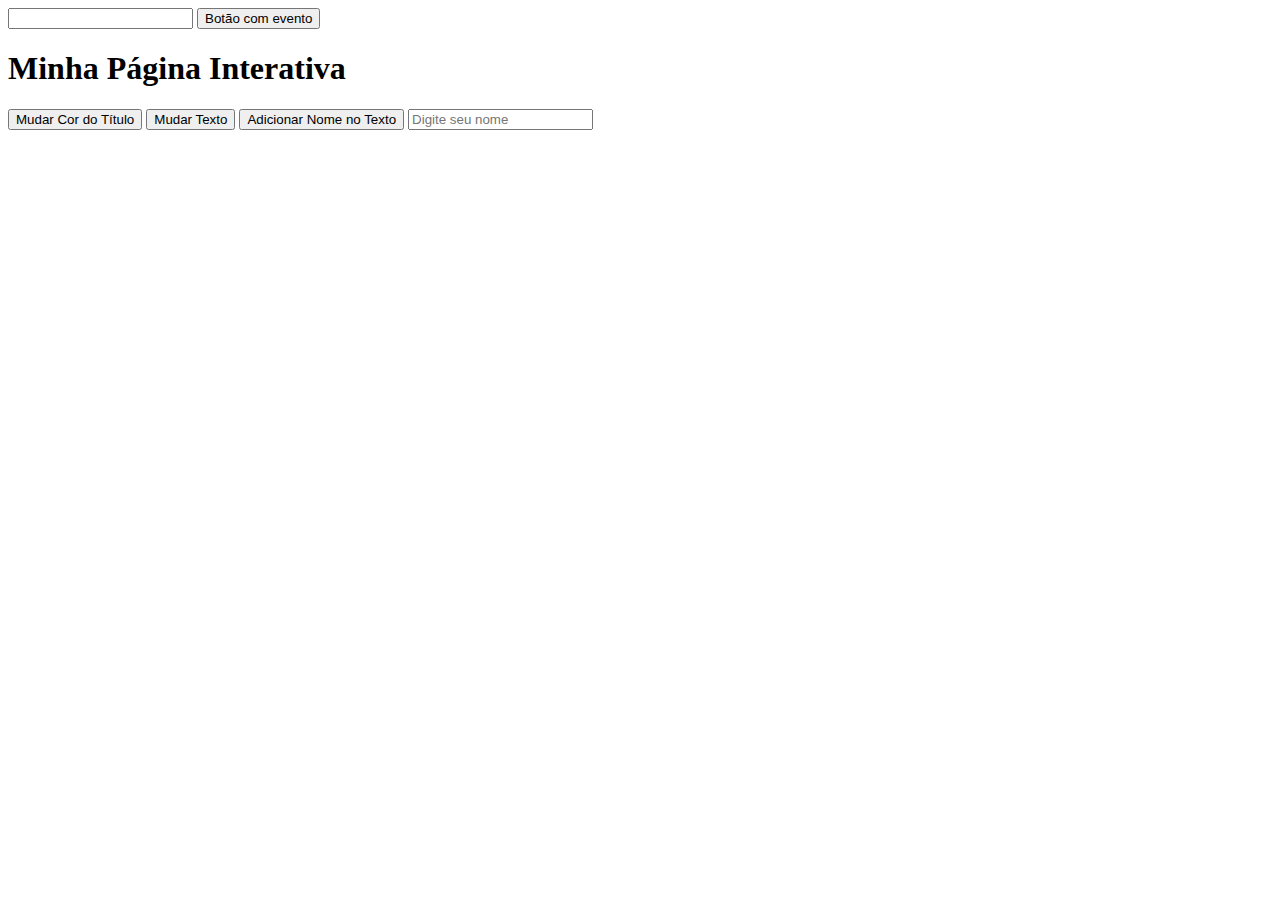
<file: aulas/eventos/index.html>
<!DOCTYPE html>
<html lang="en">
<head>
	<meta charset="UTF-8">
	<meta name="viewport" content="width=device-width, initial-scale=1.0">
	<title>Document</title>
</head>
<body>
	<input id="campo-texto" type="text" value="">
	<button id="botao-principal" onclick="alertaDeFoco()">Botão com evento</button>
	
	<h1 id="titulo">Minha Página Interativa</h1>
    <button id="btn-cor">Mudar Cor do Título</button>
    <button id="btn-texto">Mudar Texto</button>
	<button id="btn-add-nome">Adicionar Nome no Texto</button>
    <input type="text" id="campo-nome" placeholder="Digite seu nome">
    <div id="area-mensagem"></div>

	<script src="eventos.js"></script>
	<!-- <script src="main.js"></script> -->
</body>
</html>
</file>
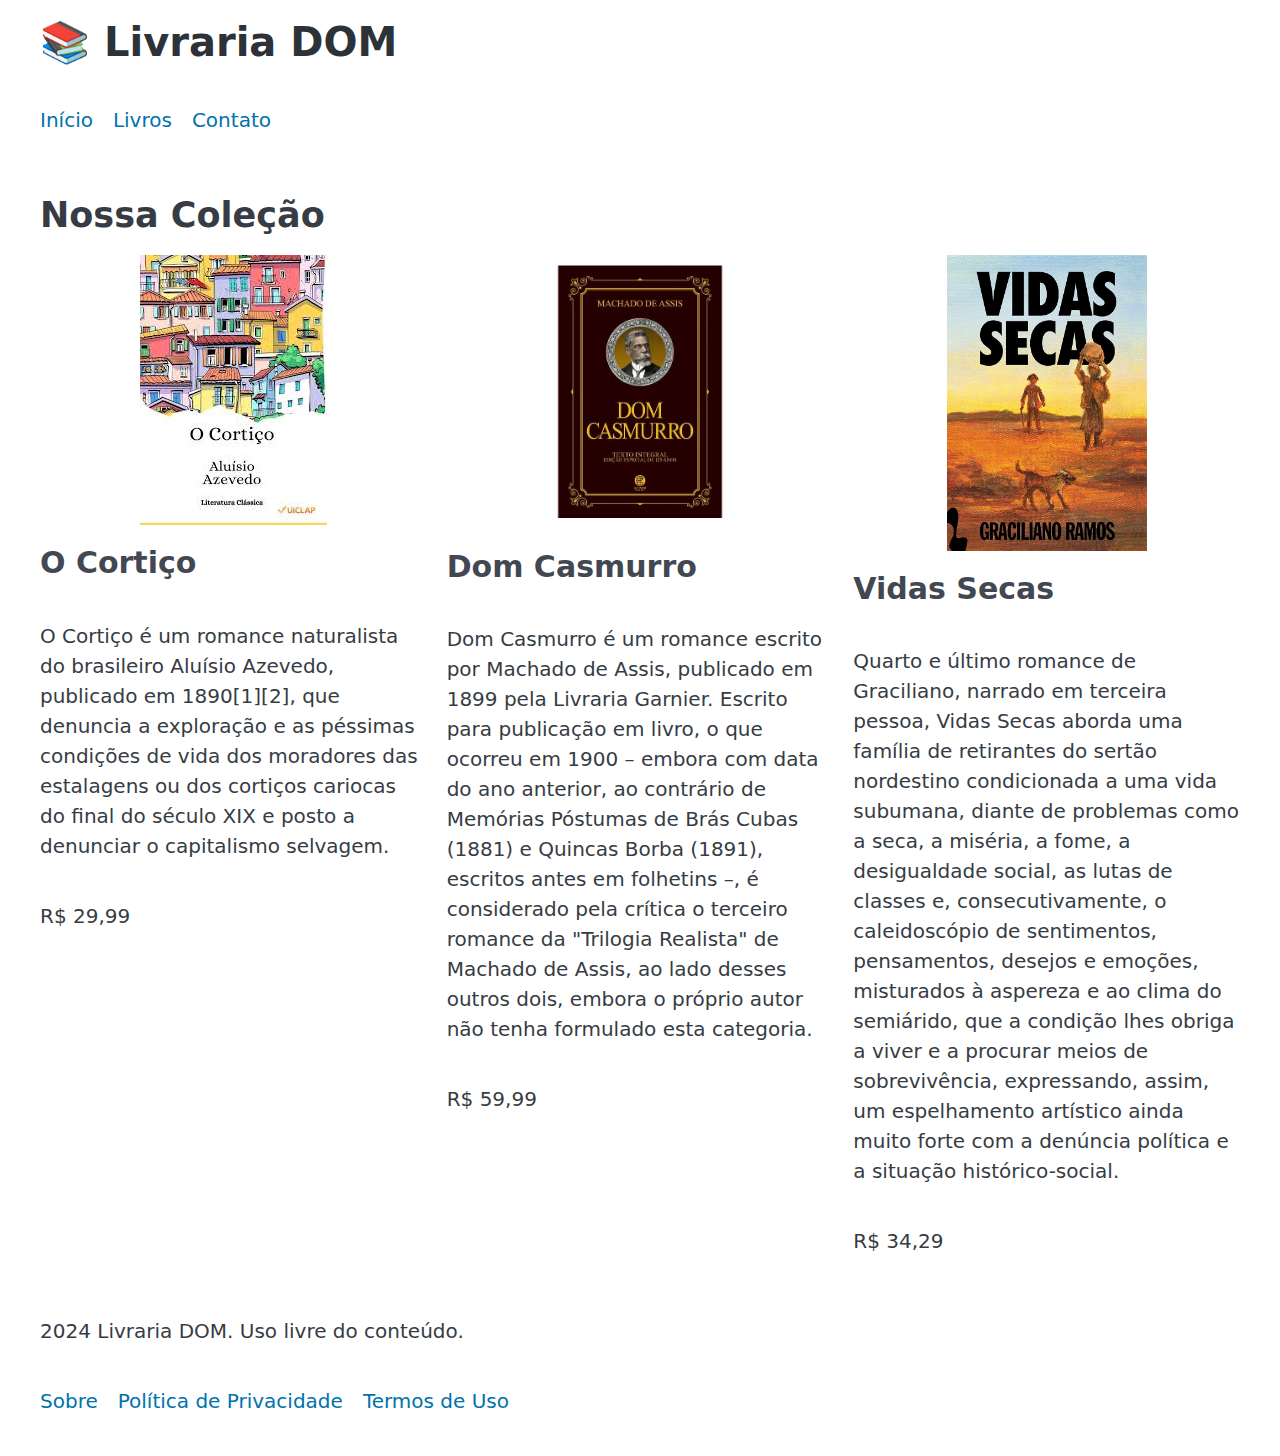
<file: exercicios-aluno/DOM/index.html>
<!DOCTYPE html>
<html lang="pt-BR">
    <head>
        <meta charset="UTF-8" />
        <meta name="viewport" content="width=device-width, initial-scale=1.0" />
        <title>Livraria DOM - Exercício</title>
        <link rel="stylesheet" href="css/pico/pico.min.css" />
        <link rel="stylesheet" href="css/style.css" />
    </head>
    <body>
        <header class="header container">
            <h1 id="titulo-site">📚 Livraria DOM</h1>
            <nav>
                <ul class="nav-list">
                    <li><a href="#home">Início</a></li>
                    <li><a href="#livros">Livros</a></li>
                    <li><a href="#contato">Contato</a></li>
                </ul>
            </nav>
        </header>

        <main class="main-content container">
            <!-- Seção de Livros -->
            <section id="secao-livros" class="livros">
                <h2>Nossa Coleção</h2>
                <div id="container-livros" class="cards-container grid">
                    <div id="o-cortico" class="card-livro">
                        <img
                            class="capa-livro"
                            src="images/capas/o-cortico.jpeg"
                        />
                        <h3 class="titulo-livro">O Cortiço</h3>
                        <p class="descricao-livro">
                            O Cortiço é um romance naturalista do brasileiro
                            Aluísio Azevedo, publicado em 1890[1][2], que
                            denuncia a exploração e as péssimas condições de
                            vida dos moradores das estalagens ou dos cortiços
                            cariocas do final do século XIX e posto a denunciar
                            o capitalismo selvagem.
                        </p>
                        <span class="preco-livro">R$ 29,99</span>
                    </div>

                    <div id="dom-casmurro" class="card-livro">
                        <img
                            class="capa-livro"
                            src="images/capas/dom-casmurro.webp"
                        />
                        <h3 class="titulo-livro">Dom Casmurro</h3>
                        <p class="descricao-livro">
                            Dom Casmurro é um romance escrito por Machado de
                            Assis, publicado em 1899 pela Livraria Garnier.
                            Escrito para publicação em livro, o que ocorreu em
                            1900 – embora com data do ano anterior, ao contrário
                            de Memórias Póstumas de Brás Cubas (1881) e Quincas
                            Borba (1891), escritos antes em folhetins –, é
                            considerado pela crítica o terceiro romance da
                            "Trilogia Realista" de Machado de Assis, ao lado
                            desses outros dois, embora o próprio autor não tenha
                            formulado esta categoria.
                        </p>
                        <span class="preco-livro">R$ 59,99</span>
                    </div>

                    <div id="vidas-secas" class="card-livro">
                        <img
                            class="capa-livro"
                            src="images/capas/vidas-secas.jpg"
                        />
                        <h3 class="titulo-livro">Vidas Secas</h3>
                        <p class="descricao-livro">
                            Quarto e último romance de Graciliano, narrado em
                            terceira pessoa, Vidas Secas aborda uma família de
                            retirantes do sertão nordestino condicionada a uma
                            vida subumana, diante de problemas como a seca, a
                            miséria, a fome, a desigualdade social, as lutas de
                            classes e, consecutivamente, o caleidoscópio de
                            sentimentos, pensamentos, desejos e emoções,
                            misturados à aspereza e ao clima do semiárido, que a
                            condição lhes obriga a viver e a procurar meios de
                            sobrevivência, expressando, assim, um espelhamento
                            artístico ainda muito forte com a denúncia política
                            e a situação histórico-social.
                        </p>
                        <span class="preco-livro">R$ 34,29</span>
                    </div>
                </div>
            </section>
        </main>

        <footer class="footer container">
            <p id="info-footer">2024 Livraria DOM. Uso livre do conteúdo.</p>
            <nav class="footer-links">
                <ul class="nav-list">
                    <li><a href="#sobre">Sobre</a></li>
                    <li><a href="#politica">Política de Privacidade</a></li>
                    <li><a href="#termos">Termos de Uso</a></li>
                </ul>
            </nav>
        </footer>

        <script src="js/main.js"></script>
    </body>
</html>
</file>
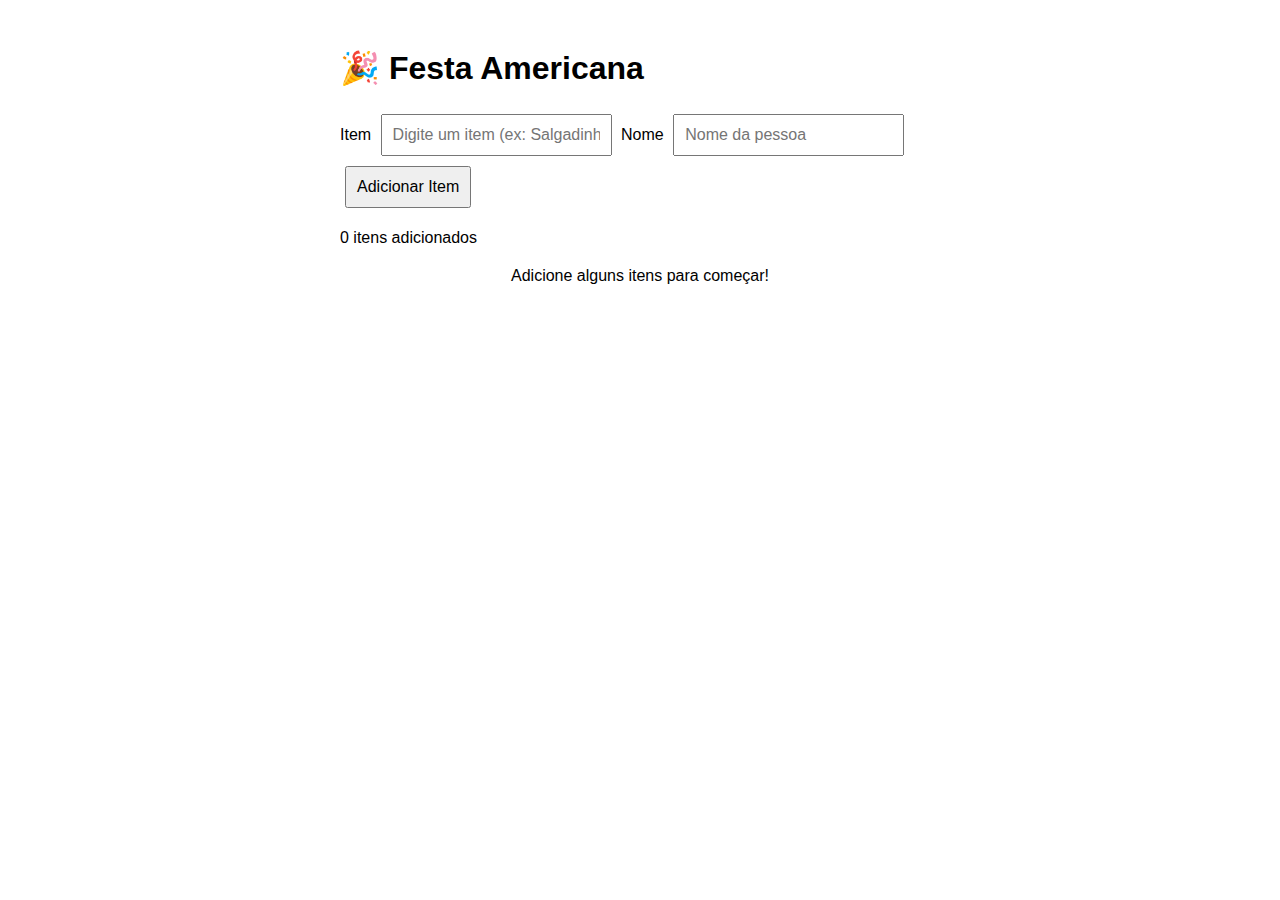
<file: exercicios-aluno/Festa Americana/index.html>
<!DOCTYPE html>
<html>
<head>
    <title>Festa Americana</title>
    <link rel="stylesheet" href="style.css">
</head>
<body>
    <main class="container">
        <h1>🎉 Festa Americana</h1>
        
        <section class="adicao-de-itens container">
            <label for="item">Item</label>
            <input type="text" id="novo-item" name="item" placeholder="Digite um item (ex: Salgadinhos)">
    
            <label for="nome-pessoa">Nome</label>
            <input type="text" id="nome-pessoa" name="nome-pessoa" placeholder="Nome da pessoa">

            <button id="btn-adicionar">Adicionar Item</button>
        </section>
        
        <section class="lista-de-itens container">
            <p id="contador">0 itens adicionados</p>

            <div id="lista-itens" class="lista itens">
                <!-- Itens aparecerão aqui -->
            </div>

            <div id="mensagem">
                Adicione alguns itens para começar!
            </div>

            <ul id="lista"> 
            </ul>
        </section>
    </main>

    <script src="main.js"></script>
</body>
</html>
</file>
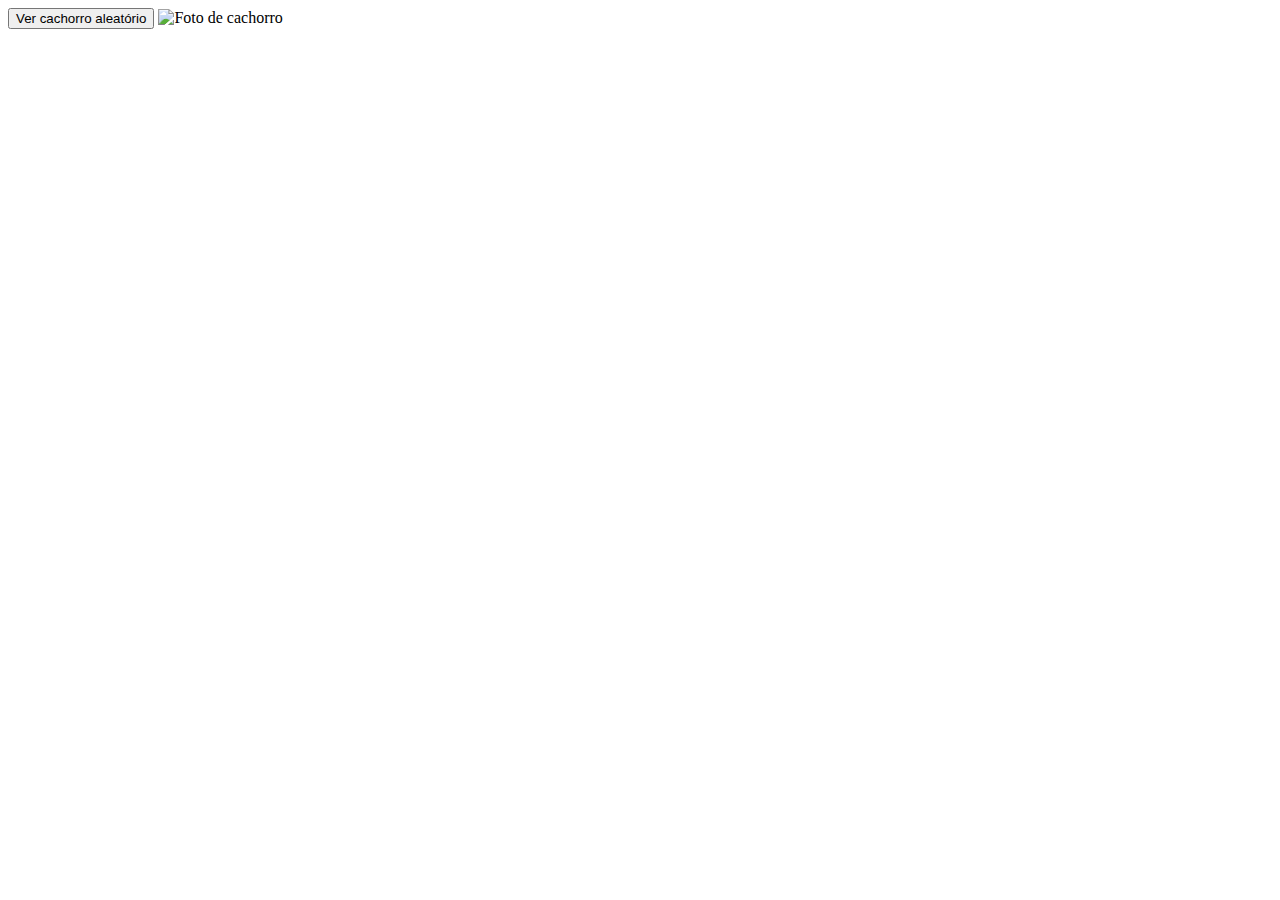
<file: exercicios-aluno/HTTP e Formulários/index.html>
<!DOCTYPE html>
<html lang="en">
<head>
    <meta charset="UTF-8">
    <meta name="viewport" content="width=device-width, initial-scale=1.0">
    <title>Document</title>
</head>
<body>
    <button id="botao-dog">Ver cachorro aleatório</button>
    <img id="foto-dog" alt="Foto de cachorro" width="400">

    <script src="main.js"></script>
</body>
</html>
</file>
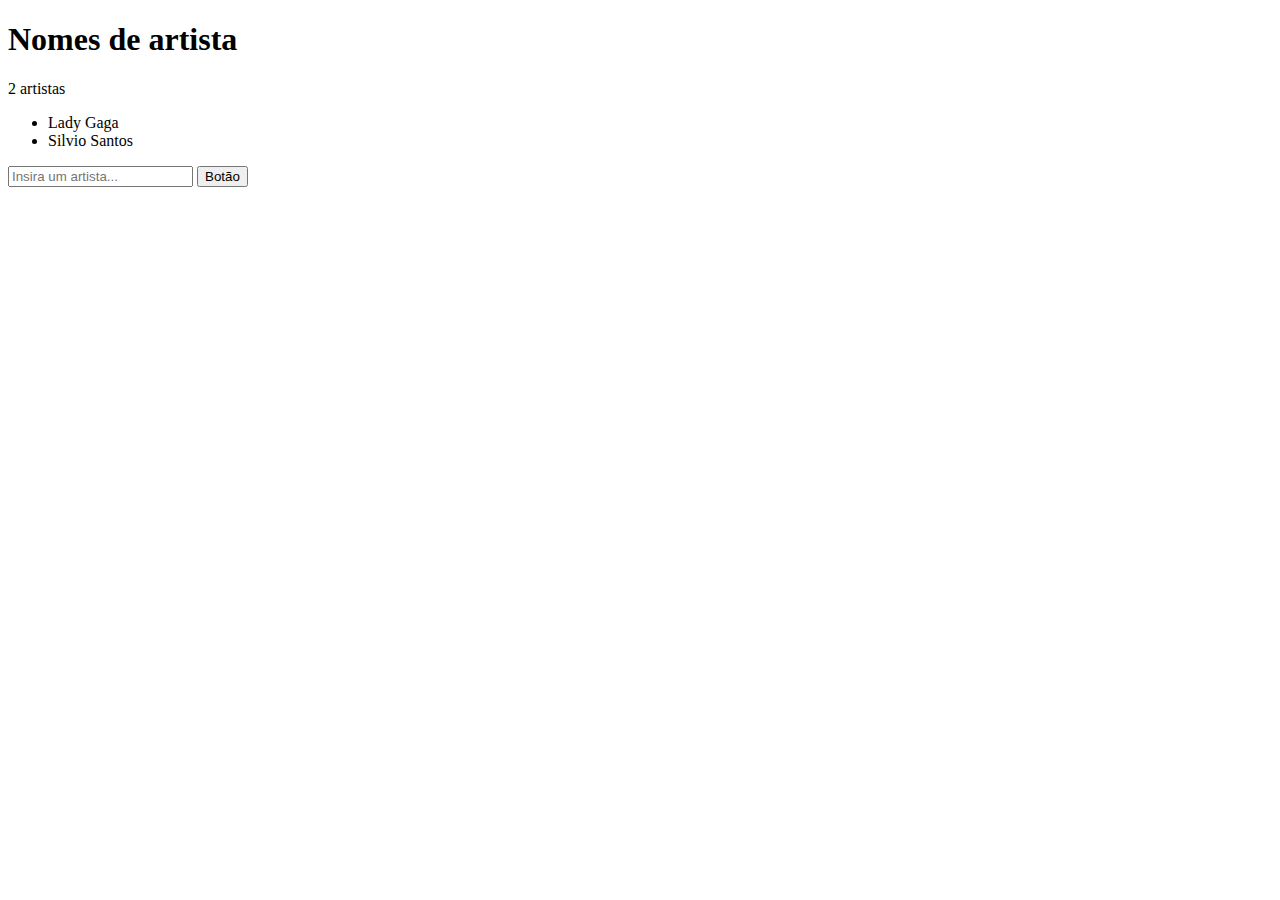
<file: aulas/eventos/revisao/index.html>
<!DOCTYPE html>
<html lang="en">
<head>
	<meta charset="UTF-8">
	<meta name="viewport" content="width=device-width, initial-scale=1.0">
	<title>Document</title>
</head>
<body>
	<h1>Nomes de artista</h1>

	<p id="contador">2 artistas</p>

	<ul id="artistas">
		<li>Lady Gaga</li>
		<li>Silvio Santos</li>
	</ul>

	<input id="nome" type="text" value="" placeholder="Insira um artista...">
	<input id="botao-principal" type="button" value="Botão">
	<!-- <script src="eventos-clique-em-botao.js"></script> -->
	<!-- <script src="eventos-input.js"></script> -->
	<!-- <script src="eventos-adicionar-item.js"></script> -->
	 <script src="eventos-contador.js"></script>
</body>
</html>
</file>
<file: exercicios-aluno/DOM/css/style.css>
.card-livro {
	display: flex;
	flex-direction: column;
	row-gap: 20px;
}

.capa-livro {
    text-align: center;
    max-width: 200px;
    align-self: center;
}
</file>
<file: exercicios-aluno/Festa Americana/style.css>
body { 
    font-family: Arial, sans-serif; 
    padding: 20px;
}

.container {
    max-width: 600px;
    margin: 0 auto;
}

input, button {
    padding: 10px;
    margin: 5px;
    font-size: 16px;
}

.item {
    border: 1px solid #ccc;
    padding: 15px;
    margin: 10px 0;
}

.disponivel {
    background-color: #f0fff0;
}

.reservado {
    background-color: #fff8dc;
}

#mensagem {
    text-align: center;
    margin: 20px;
}
</file>
<file: exercicios-aluno/DOM/css/pico/pico.min.css>
@charset "UTF-8";/*!
 * Pico CSS ✨ v2.1.1 (https://picocss.com)
 * Copyright 2019-2025 - Licensed under MIT
 */:host,:root{--pico-font-family-emoji:"Apple Color Emoji","Segoe UI Emoji","Segoe UI Symbol","Noto Color Emoji";--pico-font-family-sans-serif:system-ui,"Segoe UI",Roboto,Oxygen,Ubuntu,Cantarell,Helvetica,Arial,"Helvetica Neue",sans-serif,var(--pico-font-family-emoji);--pico-font-family-monospace:ui-monospace,SFMono-Regular,"SF Mono",Menlo,Consolas,"Liberation Mono",monospace,var(--pico-font-family-emoji);--pico-font-family:var(--pico-font-family-sans-serif);--pico-line-height:1.5;--pico-font-weight:400;--pico-font-size:100%;--pico-text-underline-offset:0.1rem;--pico-border-radius:0.25rem;--pico-border-width:0.0625rem;--pico-outline-width:0.125rem;--pico-transition:0.2s ease-in-out;--pico-spacing:1rem;--pico-typography-spacing-vertical:1rem;--pico-block-spacing-vertical:var(--pico-spacing);--pico-block-spacing-horizontal:var(--pico-spacing);--pico-grid-column-gap:var(--pico-spacing);--pico-grid-row-gap:var(--pico-spacing);--pico-form-element-spacing-vertical:0.75rem;--pico-form-element-spacing-horizontal:1rem;--pico-group-box-shadow:0 0 0 rgba(0, 0, 0, 0);--pico-group-box-shadow-focus-with-button:0 0 0 var(--pico-outline-width) var(--pico-primary-focus);--pico-group-box-shadow-focus-with-input:0 0 0 0.0625rem var(--pico-form-element-border-color);--pico-modal-overlay-backdrop-filter:blur(0.375rem);--pico-nav-element-spacing-vertical:1rem;--pico-nav-element-spacing-horizontal:0.5rem;--pico-nav-link-spacing-vertical:0.5rem;--pico-nav-link-spacing-horizontal:0.5rem;--pico-nav-breadcrumb-divider:">";--pico-icon-checkbox:url("data:image/svg+xml,%3Csvg xmlns='http://www.w3.org/2000/svg' width='24' height='24' viewBox='0 0 24 24' fill='none' stroke='rgb(255, 255, 255)' stroke-width='4' stroke-linecap='round' stroke-linejoin='round'%3E%3Cpolyline points='20 6 9 17 4 12'%3E%3C/polyline%3E%3C/svg%3E");--pico-icon-minus:url("data:image/svg+xml,%3Csvg xmlns='http://www.w3.org/2000/svg' width='24' height='24' viewBox='0 0 24 24' fill='none' stroke='rgb(255, 255, 255)' stroke-width='4' stroke-linecap='round' stroke-linejoin='round'%3E%3Cline x1='5' y1='12' x2='19' y2='12'%3E%3C/line%3E%3C/svg%3E");--pico-icon-chevron:url("data:image/svg+xml,%3Csvg xmlns='http://www.w3.org/2000/svg' width='24' height='24' viewBox='0 0 24 24' fill='none' stroke='rgb(136, 145, 164)' stroke-width='2' stroke-linecap='round' stroke-linejoin='round'%3E%3Cpolyline points='6 9 12 15 18 9'%3E%3C/polyline%3E%3C/svg%3E");--pico-icon-date:url("data:image/svg+xml,%3Csvg xmlns='http://www.w3.org/2000/svg' width='24' height='24' viewBox='0 0 24 24' fill='none' stroke='rgb(136, 145, 164)' stroke-width='2' stroke-linecap='round' stroke-linejoin='round'%3E%3Crect x='3' y='4' width='18' height='18' rx='2' ry='2'%3E%3C/rect%3E%3Cline x1='16' y1='2' x2='16' y2='6'%3E%3C/line%3E%3Cline x1='8' y1='2' x2='8' y2='6'%3E%3C/line%3E%3Cline x1='3' y1='10' x2='21' y2='10'%3E%3C/line%3E%3C/svg%3E");--pico-icon-time:url("data:image/svg+xml,%3Csvg xmlns='http://www.w3.org/2000/svg' width='24' height='24' viewBox='0 0 24 24' fill='none' stroke='rgb(136, 145, 164)' stroke-width='2' stroke-linecap='round' stroke-linejoin='round'%3E%3Ccircle cx='12' cy='12' r='10'%3E%3C/circle%3E%3Cpolyline points='12 6 12 12 16 14'%3E%3C/polyline%3E%3C/svg%3E");--pico-icon-search:url("data:image/svg+xml,%3Csvg xmlns='http://www.w3.org/2000/svg' width='24' height='24' viewBox='0 0 24 24' fill='none' stroke='rgb(136, 145, 164)' stroke-width='1.5' stroke-linecap='round' stroke-linejoin='round'%3E%3Ccircle cx='11' cy='11' r='8'%3E%3C/circle%3E%3Cline x1='21' y1='21' x2='16.65' y2='16.65'%3E%3C/line%3E%3C/svg%3E");--pico-icon-close:url("data:image/svg+xml,%3Csvg xmlns='http://www.w3.org/2000/svg' width='24' height='24' viewBox='0 0 24 24' fill='none' stroke='rgb(136, 145, 164)' stroke-width='3' stroke-linecap='round' stroke-linejoin='round'%3E%3Cline x1='18' y1='6' x2='6' y2='18'%3E%3C/line%3E%3Cline x1='6' y1='6' x2='18' y2='18'%3E%3C/line%3E%3C/svg%3E");--pico-icon-loading:url("data:image/svg+xml,%3Csvg fill='none' height='24' width='24' viewBox='0 0 24 24' xmlns='http://www.w3.org/2000/svg' %3E%3Cstyle%3E g %7B animation: rotate 2s linear infinite; transform-origin: center center; %7D circle %7B stroke-dasharray: 75,100; stroke-dashoffset: -5; animation: dash 1.5s ease-in-out infinite; stroke-linecap: round; %7D @keyframes rotate %7B 0%25 %7B transform: rotate(0deg); %7D 100%25 %7B transform: rotate(360deg); %7D %7D @keyframes dash %7B 0%25 %7B stroke-dasharray: 1,100; stroke-dashoffset: 0; %7D 50%25 %7B stroke-dasharray: 44.5,100; stroke-dashoffset: -17.5; %7D 100%25 %7B stroke-dasharray: 44.5,100; stroke-dashoffset: -62; %7D %7D %3C/style%3E%3Cg%3E%3Ccircle cx='12' cy='12' r='10' fill='none' stroke='rgb(136, 145, 164)' stroke-width='4' /%3E%3C/g%3E%3C/svg%3E")}@media (min-width:576px){:host,:root{--pico-font-size:106.25%}}@media (min-width:768px){:host,:root{--pico-font-size:112.5%}}@media (min-width:1024px){:host,:root{--pico-font-size:118.75%}}@media (min-width:1280px){:host,:root{--pico-font-size:125%}}@media (min-width:1536px){:host,:root{--pico-font-size:131.25%}}a{--pico-text-decoration:underline}a.contrast,a.secondary{--pico-text-decoration:underline}small{--pico-font-size:0.875em}h1,h2,h3,h4,h5,h6{--pico-font-weight:700}h1{--pico-font-size:2rem;--pico-line-height:1.125;--pico-typography-spacing-top:3rem}h2{--pico-font-size:1.75rem;--pico-line-height:1.15;--pico-typography-spacing-top:2.625rem}h3{--pico-font-size:1.5rem;--pico-line-height:1.175;--pico-typography-spacing-top:2.25rem}h4{--pico-font-size:1.25rem;--pico-line-height:1.2;--pico-typography-spacing-top:1.874rem}h5{--pico-font-size:1.125rem;--pico-line-height:1.225;--pico-typography-spacing-top:1.6875rem}h6{--pico-font-size:1rem;--pico-line-height:1.25;--pico-typography-spacing-top:1.5rem}tfoot td,tfoot th,thead td,thead th{--pico-font-weight:600;--pico-border-width:0.1875rem}code,kbd,pre,samp{--pico-font-family:var(--pico-font-family-monospace)}kbd{--pico-font-weight:bolder}:where(select,textarea),input:not([type=submit],[type=button],[type=reset],[type=checkbox],[type=radio],[type=file]){--pico-outline-width:0.0625rem}[type=search]{--pico-border-radius:5rem}[type=checkbox],[type=radio]{--pico-border-width:0.125rem}[type=checkbox][role=switch]{--pico-border-width:0.1875rem}details.dropdown summary:not([role=button]){--pico-outline-width:0.0625rem}nav details.dropdown summary:focus-visible{--pico-outline-width:0.125rem}[role=search]{--pico-border-radius:5rem}[role=group]:has(button.secondary:focus,[type=submit].secondary:focus,[type=button].secondary:focus,[role=button].secondary:focus),[role=search]:has(button.secondary:focus,[type=submit].secondary:focus,[type=button].secondary:focus,[role=button].secondary:focus){--pico-group-box-shadow-focus-with-button:0 0 0 var(--pico-outline-width) var(--pico-secondary-focus)}[role=group]:has(button.contrast:focus,[type=submit].contrast:focus,[type=button].contrast:focus,[role=button].contrast:focus),[role=search]:has(button.contrast:focus,[type=submit].contrast:focus,[type=button].contrast:focus,[role=button].contrast:focus){--pico-group-box-shadow-focus-with-button:0 0 0 var(--pico-outline-width) var(--pico-contrast-focus)}[role=group] [role=button],[role=group] [type=button],[role=group] [type=submit],[role=group] button,[role=search] [role=button],[role=search] [type=button],[role=search] [type=submit],[role=search] button{--pico-form-element-spacing-horizontal:2rem}details summary[role=button]:not(.outline)::after{filter:brightness(0) invert(1)}[aria-busy=true]:not(input,select,textarea):is(button,[type=submit],[type=button],[type=reset],[role=button]):not(.outline)::before{filter:brightness(0) invert(1)}:host(:not([data-theme=dark])),:root:not([data-theme=dark]),[data-theme=light]{color-scheme:light;--pico-background-color:#fff;--pico-color:#373c44;--pico-text-selection-color:rgba(2, 154, 232, 0.25);--pico-muted-color:#646b79;--pico-muted-border-color:rgb(231, 234, 239.5);--pico-primary:#0172ad;--pico-primary-background:#0172ad;--pico-primary-border:var(--pico-primary-background);--pico-primary-underline:rgba(1, 114, 173, 0.5);--pico-primary-hover:#015887;--pico-primary-hover-background:#02659a;--pico-primary-hover-border:var(--pico-primary-hover-background);--pico-primary-hover-underline:var(--pico-primary-hover);--pico-primary-focus:rgba(2, 154, 232, 0.5);--pico-primary-inverse:#fff;--pico-secondary:#5d6b89;--pico-secondary-background:#525f7a;--pico-secondary-border:var(--pico-secondary-background);--pico-secondary-underline:rgba(93, 107, 137, 0.5);--pico-secondary-hover:#48536b;--pico-secondary-hover-background:#48536b;--pico-secondary-hover-border:var(--pico-secondary-hover-background);--pico-secondary-hover-underline:var(--pico-secondary-hover);--pico-secondary-focus:rgba(93, 107, 137, 0.25);--pico-secondary-inverse:#fff;--pico-contrast:#181c25;--pico-contrast-background:#181c25;--pico-contrast-border:var(--pico-contrast-background);--pico-contrast-underline:rgba(24, 28, 37, 0.5);--pico-contrast-hover:#000;--pico-contrast-hover-background:#000;--pico-contrast-hover-border:var(--pico-contrast-hover-background);--pico-contrast-hover-underline:var(--pico-secondary-hover);--pico-contrast-focus:rgba(93, 107, 137, 0.25);--pico-contrast-inverse:#fff;--pico-box-shadow:0.0145rem 0.029rem 0.174rem rgba(129, 145, 181, 0.01698),0.0335rem 0.067rem 0.402rem rgba(129, 145, 181, 0.024),0.0625rem 0.125rem 0.75rem rgba(129, 145, 181, 0.03),0.1125rem 0.225rem 1.35rem rgba(129, 145, 181, 0.036),0.2085rem 0.417rem 2.502rem rgba(129, 145, 181, 0.04302),0.5rem 1rem 6rem rgba(129, 145, 181, 0.06),0 0 0 0.0625rem rgba(129, 145, 181, 0.015);--pico-h1-color:#2d3138;--pico-h2-color:#373c44;--pico-h3-color:#424751;--pico-h4-color:#4d535e;--pico-h5-color:#5c6370;--pico-h6-color:#646b79;--pico-mark-background-color:rgb(252.5, 230.5, 191.5);--pico-mark-color:#0f1114;--pico-ins-color:rgb(28.5, 105.5, 84);--pico-del-color:rgb(136, 56.5, 53);--pico-blockquote-border-color:var(--pico-muted-border-color);--pico-blockquote-footer-color:var(--pico-muted-color);--pico-button-box-shadow:0 0 0 rgba(0, 0, 0, 0);--pico-button-hover-box-shadow:0 0 0 rgba(0, 0, 0, 0);--pico-table-border-color:var(--pico-muted-border-color);--pico-table-row-stripped-background-color:rgba(111, 120, 135, 0.0375);--pico-code-background-color:rgb(243, 244.5, 246.75);--pico-code-color:#646b79;--pico-code-kbd-background-color:var(--pico-color);--pico-code-kbd-color:var(--pico-background-color);--pico-form-element-background-color:rgb(251, 251.5, 252.25);--pico-form-element-selected-background-color:#dfe3eb;--pico-form-element-border-color:#cfd5e2;--pico-form-element-color:#23262c;--pico-form-element-placeholder-color:var(--pico-muted-color);--pico-form-element-active-background-color:#fff;--pico-form-element-active-border-color:var(--pico-primary-border);--pico-form-element-focus-color:var(--pico-primary-border);--pico-form-element-disabled-opacity:0.5;--pico-form-element-invalid-border-color:rgb(183.5, 105.5, 106.5);--pico-form-element-invalid-active-border-color:rgb(200.25, 79.25, 72.25);--pico-form-element-invalid-focus-color:var(--pico-form-element-invalid-active-border-color);--pico-form-element-valid-border-color:rgb(76, 154.5, 137.5);--pico-form-element-valid-active-border-color:rgb(39, 152.75, 118.75);--pico-form-element-valid-focus-color:var(--pico-form-element-valid-active-border-color);--pico-switch-background-color:#bfc7d9;--pico-switch-checked-background-color:var(--pico-primary-background);--pico-switch-color:#fff;--pico-switch-thumb-box-shadow:0 0 0 rgba(0, 0, 0, 0);--pico-range-border-color:#dfe3eb;--pico-range-active-border-color:#bfc7d9;--pico-range-thumb-border-color:var(--pico-background-color);--pico-range-thumb-color:var(--pico-secondary-background);--pico-range-thumb-active-color:var(--pico-primary-background);--pico-accordion-border-color:var(--pico-muted-border-color);--pico-accordion-active-summary-color:var(--pico-primary-hover);--pico-accordion-close-summary-color:var(--pico-color);--pico-accordion-open-summary-color:var(--pico-muted-color);--pico-card-background-color:var(--pico-background-color);--pico-card-border-color:var(--pico-muted-border-color);--pico-card-box-shadow:var(--pico-box-shadow);--pico-card-sectioning-background-color:rgb(251, 251.5, 252.25);--pico-dropdown-background-color:#fff;--pico-dropdown-border-color:#eff1f4;--pico-dropdown-box-shadow:var(--pico-box-shadow);--pico-dropdown-color:var(--pico-color);--pico-dropdown-hover-background-color:#eff1f4;--pico-loading-spinner-opacity:0.5;--pico-modal-overlay-background-color:rgba(232, 234, 237, 0.75);--pico-progress-background-color:#dfe3eb;--pico-progress-color:var(--pico-primary-background);--pico-tooltip-background-color:var(--pico-contrast-background);--pico-tooltip-color:var(--pico-contrast-inverse);--pico-icon-valid:url("data:image/svg+xml,%3Csvg xmlns='http://www.w3.org/2000/svg' width='24' height='24' viewBox='0 0 24 24' fill='none' stroke='rgb(76, 154.5, 137.5)' stroke-width='2' stroke-linecap='round' stroke-linejoin='round'%3E%3Cpolyline points='20 6 9 17 4 12'%3E%3C/polyline%3E%3C/svg%3E");--pico-icon-invalid:url("data:image/svg+xml,%3Csvg xmlns='http://www.w3.org/2000/svg' width='24' height='24' viewBox='0 0 24 24' fill='none' stroke='rgb(200.25, 79.25, 72.25)' stroke-width='2' stroke-linecap='round' stroke-linejoin='round'%3E%3Ccircle cx='12' cy='12' r='10'%3E%3C/circle%3E%3Cline x1='12' y1='8' x2='12' y2='12'%3E%3C/line%3E%3Cline x1='12' y1='16' x2='12.01' y2='16'%3E%3C/line%3E%3C/svg%3E")}:host(:not([data-theme=dark])) input:is([type=submit],[type=button],[type=reset],[type=checkbox],[type=radio],[type=file]),:root:not([data-theme=dark]) input:is([type=submit],[type=button],[type=reset],[type=checkbox],[type=radio],[type=file]),[data-theme=light] input:is([type=submit],[type=button],[type=reset],[type=checkbox],[type=radio],[type=file]){--pico-form-element-focus-color:var(--pico-primary-focus)}@media only screen and (prefers-color-scheme:dark){:host(:not([data-theme])),:root:not([data-theme]){color-scheme:dark;--pico-background-color:rgb(19, 22.5, 30.5);--pico-color:#c2c7d0;--pico-text-selection-color:rgba(1, 170, 255, 0.1875);--pico-muted-color:#7b8495;--pico-muted-border-color:#202632;--pico-primary:#01aaff;--pico-primary-background:#0172ad;--pico-primary-border:var(--pico-primary-background);--pico-primary-underline:rgba(1, 170, 255, 0.5);--pico-primary-hover:#79c0ff;--pico-primary-hover-background:#017fc0;--pico-primary-hover-border:var(--pico-primary-hover-background);--pico-primary-hover-underline:var(--pico-primary-hover);--pico-primary-focus:rgba(1, 170, 255, 0.375);--pico-primary-inverse:#fff;--pico-secondary:#969eaf;--pico-secondary-background:#525f7a;--pico-secondary-border:var(--pico-secondary-background);--pico-secondary-underline:rgba(150, 158, 175, 0.5);--pico-secondary-hover:#b3b9c5;--pico-secondary-hover-background:#5d6b89;--pico-secondary-hover-border:var(--pico-secondary-hover-background);--pico-secondary-hover-underline:var(--pico-secondary-hover);--pico-secondary-focus:rgba(144, 158, 190, 0.25);--pico-secondary-inverse:#fff;--pico-contrast:#dfe3eb;--pico-contrast-background:#eff1f4;--pico-contrast-border:var(--pico-contrast-background);--pico-contrast-underline:rgba(223, 227, 235, 0.5);--pico-contrast-hover:#fff;--pico-contrast-hover-background:#fff;--pico-contrast-hover-border:var(--pico-contrast-hover-background);--pico-contrast-hover-underline:var(--pico-contrast-hover);--pico-contrast-focus:rgba(207, 213, 226, 0.25);--pico-contrast-inverse:#000;--pico-box-shadow:0.0145rem 0.029rem 0.174rem rgba(7, 8.5, 12, 0.01698),0.0335rem 0.067rem 0.402rem rgba(7, 8.5, 12, 0.024),0.0625rem 0.125rem 0.75rem rgba(7, 8.5, 12, 0.03),0.1125rem 0.225rem 1.35rem rgba(7, 8.5, 12, 0.036),0.2085rem 0.417rem 2.502rem rgba(7, 8.5, 12, 0.04302),0.5rem 1rem 6rem rgba(7, 8.5, 12, 0.06),0 0 0 0.0625rem rgba(7, 8.5, 12, 0.015);--pico-h1-color:#f0f1f3;--pico-h2-color:#e0e3e7;--pico-h3-color:#c2c7d0;--pico-h4-color:#b3b9c5;--pico-h5-color:#a4acba;--pico-h6-color:#8891a4;--pico-mark-background-color:#014063;--pico-mark-color:#fff;--pico-ins-color:#62af9a;--pico-del-color:rgb(205.5, 126, 123);--pico-blockquote-border-color:var(--pico-muted-border-color);--pico-blockquote-footer-color:var(--pico-muted-color);--pico-button-box-shadow:0 0 0 rgba(0, 0, 0, 0);--pico-button-hover-box-shadow:0 0 0 rgba(0, 0, 0, 0);--pico-table-border-color:var(--pico-muted-border-color);--pico-table-row-stripped-background-color:rgba(111, 120, 135, 0.0375);--pico-code-background-color:rgb(26, 30.5, 40.25);--pico-code-color:#8891a4;--pico-code-kbd-background-color:var(--pico-color);--pico-code-kbd-color:var(--pico-background-color);--pico-form-element-background-color:rgb(28, 33, 43.5);--pico-form-element-selected-background-color:#2a3140;--pico-form-element-border-color:#2a3140;--pico-form-element-color:#e0e3e7;--pico-form-element-placeholder-color:#8891a4;--pico-form-element-active-background-color:rgb(26, 30.5, 40.25);--pico-form-element-active-border-color:var(--pico-primary-border);--pico-form-element-focus-color:var(--pico-primary-border);--pico-form-element-disabled-opacity:0.5;--pico-form-element-invalid-border-color:rgb(149.5, 74, 80);--pico-form-element-invalid-active-border-color:rgb(183.25, 63.5, 59);--pico-form-element-invalid-focus-color:var(--pico-form-element-invalid-active-border-color);--pico-form-element-valid-border-color:#2a7b6f;--pico-form-element-valid-active-border-color:rgb(22, 137, 105.5);--pico-form-element-valid-focus-color:var(--pico-form-element-valid-active-border-color);--pico-switch-background-color:#333c4e;--pico-switch-checked-background-color:var(--pico-primary-background);--pico-switch-color:#fff;--pico-switch-thumb-box-shadow:0 0 0 rgba(0, 0, 0, 0);--pico-range-border-color:#202632;--pico-range-active-border-color:#2a3140;--pico-range-thumb-border-color:var(--pico-background-color);--pico-range-thumb-color:var(--pico-secondary-background);--pico-range-thumb-active-color:var(--pico-primary-background);--pico-accordion-border-color:var(--pico-muted-border-color);--pico-accordion-active-summary-color:var(--pico-primary-hover);--pico-accordion-close-summary-color:var(--pico-color);--pico-accordion-open-summary-color:var(--pico-muted-color);--pico-card-background-color:#181c25;--pico-card-border-color:var(--pico-card-background-color);--pico-card-box-shadow:var(--pico-box-shadow);--pico-card-sectioning-background-color:rgb(26, 30.5, 40.25);--pico-dropdown-background-color:#181c25;--pico-dropdown-border-color:#202632;--pico-dropdown-box-shadow:var(--pico-box-shadow);--pico-dropdown-color:var(--pico-color);--pico-dropdown-hover-background-color:#202632;--pico-loading-spinner-opacity:0.5;--pico-modal-overlay-background-color:rgba(7.5, 8.5, 10, 0.75);--pico-progress-background-color:#202632;--pico-progress-color:var(--pico-primary-background);--pico-tooltip-background-color:var(--pico-contrast-background);--pico-tooltip-color:var(--pico-contrast-inverse);--pico-icon-valid:url("data:image/svg+xml,%3Csvg xmlns='http://www.w3.org/2000/svg' width='24' height='24' viewBox='0 0 24 24' fill='none' stroke='rgb(42, 123, 111)' stroke-width='2' stroke-linecap='round' stroke-linejoin='round'%3E%3Cpolyline points='20 6 9 17 4 12'%3E%3C/polyline%3E%3C/svg%3E");--pico-icon-invalid:url("data:image/svg+xml,%3Csvg xmlns='http://www.w3.org/2000/svg' width='24' height='24' viewBox='0 0 24 24' fill='none' stroke='rgb(149.5, 74, 80)' stroke-width='2' stroke-linecap='round' stroke-linejoin='round'%3E%3Ccircle cx='12' cy='12' r='10'%3E%3C/circle%3E%3Cline x1='12' y1='8' x2='12' y2='12'%3E%3C/line%3E%3Cline x1='12' y1='16' x2='12.01' y2='16'%3E%3C/line%3E%3C/svg%3E")}:host(:not([data-theme])) input:is([type=submit],[type=button],[type=reset],[type=checkbox],[type=radio],[type=file]),:root:not([data-theme]) input:is([type=submit],[type=button],[type=reset],[type=checkbox],[type=radio],[type=file]){--pico-form-element-focus-color:var(--pico-primary-focus)}:host(:not([data-theme])) details summary[role=button].contrast:not(.outline)::after,:root:not([data-theme]) details summary[role=button].contrast:not(.outline)::after{filter:brightness(0)}:host(:not([data-theme])) [aria-busy=true]:not(input,select,textarea).contrast:is(button,[type=submit],[type=button],[type=reset],[role=button]):not(.outline)::before,:root:not([data-theme]) [aria-busy=true]:not(input,select,textarea).contrast:is(button,[type=submit],[type=button],[type=reset],[role=button]):not(.outline)::before{filter:brightness(0)}}[data-theme=dark]{color-scheme:dark;--pico-background-color:rgb(19, 22.5, 30.5);--pico-color:#c2c7d0;--pico-text-selection-color:rgba(1, 170, 255, 0.1875);--pico-muted-color:#7b8495;--pico-muted-border-color:#202632;--pico-primary:#01aaff;--pico-primary-background:#0172ad;--pico-primary-border:var(--pico-primary-background);--pico-primary-underline:rgba(1, 170, 255, 0.5);--pico-primary-hover:#79c0ff;--pico-primary-hover-background:#017fc0;--pico-primary-hover-border:var(--pico-primary-hover-background);--pico-primary-hover-underline:var(--pico-primary-hover);--pico-primary-focus:rgba(1, 170, 255, 0.375);--pico-primary-inverse:#fff;--pico-secondary:#969eaf;--pico-secondary-background:#525f7a;--pico-secondary-border:var(--pico-secondary-background);--pico-secondary-underline:rgba(150, 158, 175, 0.5);--pico-secondary-hover:#b3b9c5;--pico-secondary-hover-background:#5d6b89;--pico-secondary-hover-border:var(--pico-secondary-hover-background);--pico-secondary-hover-underline:var(--pico-secondary-hover);--pico-secondary-focus:rgba(144, 158, 190, 0.25);--pico-secondary-inverse:#fff;--pico-contrast:#dfe3eb;--pico-contrast-background:#eff1f4;--pico-contrast-border:var(--pico-contrast-background);--pico-contrast-underline:rgba(223, 227, 235, 0.5);--pico-contrast-hover:#fff;--pico-contrast-hover-background:#fff;--pico-contrast-hover-border:var(--pico-contrast-hover-background);--pico-contrast-hover-underline:var(--pico-contrast-hover);--pico-contrast-focus:rgba(207, 213, 226, 0.25);--pico-contrast-inverse:#000;--pico-box-shadow:0.0145rem 0.029rem 0.174rem rgba(7, 8.5, 12, 0.01698),0.0335rem 0.067rem 0.402rem rgba(7, 8.5, 12, 0.024),0.0625rem 0.125rem 0.75rem rgba(7, 8.5, 12, 0.03),0.1125rem 0.225rem 1.35rem rgba(7, 8.5, 12, 0.036),0.2085rem 0.417rem 2.502rem rgba(7, 8.5, 12, 0.04302),0.5rem 1rem 6rem rgba(7, 8.5, 12, 0.06),0 0 0 0.0625rem rgba(7, 8.5, 12, 0.015);--pico-h1-color:#f0f1f3;--pico-h2-color:#e0e3e7;--pico-h3-color:#c2c7d0;--pico-h4-color:#b3b9c5;--pico-h5-color:#a4acba;--pico-h6-color:#8891a4;--pico-mark-background-color:#014063;--pico-mark-color:#fff;--pico-ins-color:#62af9a;--pico-del-color:rgb(205.5, 126, 123);--pico-blockquote-border-color:var(--pico-muted-border-color);--pico-blockquote-footer-color:var(--pico-muted-color);--pico-button-box-shadow:0 0 0 rgba(0, 0, 0, 0);--pico-button-hover-box-shadow:0 0 0 rgba(0, 0, 0, 0);--pico-table-border-color:var(--pico-muted-border-color);--pico-table-row-stripped-background-color:rgba(111, 120, 135, 0.0375);--pico-code-background-color:rgb(26, 30.5, 40.25);--pico-code-color:#8891a4;--pico-code-kbd-background-color:var(--pico-color);--pico-code-kbd-color:var(--pico-background-color);--pico-form-element-background-color:rgb(28, 33, 43.5);--pico-form-element-selected-background-color:#2a3140;--pico-form-element-border-color:#2a3140;--pico-form-element-color:#e0e3e7;--pico-form-element-placeholder-color:#8891a4;--pico-form-element-active-background-color:rgb(26, 30.5, 40.25);--pico-form-element-active-border-color:var(--pico-primary-border);--pico-form-element-focus-color:var(--pico-primary-border);--pico-form-element-disabled-opacity:0.5;--pico-form-element-invalid-border-color:rgb(149.5, 74, 80);--pico-form-element-invalid-active-border-color:rgb(183.25, 63.5, 59);--pico-form-element-invalid-focus-color:var(--pico-form-element-invalid-active-border-color);--pico-form-element-valid-border-color:#2a7b6f;--pico-form-element-valid-active-border-color:rgb(22, 137, 105.5);--pico-form-element-valid-focus-color:var(--pico-form-element-valid-active-border-color);--pico-switch-background-color:#333c4e;--pico-switch-checked-background-color:var(--pico-primary-background);--pico-switch-color:#fff;--pico-switch-thumb-box-shadow:0 0 0 rgba(0, 0, 0, 0);--pico-range-border-color:#202632;--pico-range-active-border-color:#2a3140;--pico-range-thumb-border-color:var(--pico-background-color);--pico-range-thumb-color:var(--pico-secondary-background);--pico-range-thumb-active-color:var(--pico-primary-background);--pico-accordion-border-color:var(--pico-muted-border-color);--pico-accordion-active-summary-color:var(--pico-primary-hover);--pico-accordion-close-summary-color:var(--pico-color);--pico-accordion-open-summary-color:var(--pico-muted-color);--pico-card-background-color:#181c25;--pico-card-border-color:var(--pico-card-background-color);--pico-card-box-shadow:var(--pico-box-shadow);--pico-card-sectioning-background-color:rgb(26, 30.5, 40.25);--pico-dropdown-background-color:#181c25;--pico-dropdown-border-color:#202632;--pico-dropdown-box-shadow:var(--pico-box-shadow);--pico-dropdown-color:var(--pico-color);--pico-dropdown-hover-background-color:#202632;--pico-loading-spinner-opacity:0.5;--pico-modal-overlay-background-color:rgba(7.5, 8.5, 10, 0.75);--pico-progress-background-color:#202632;--pico-progress-color:var(--pico-primary-background);--pico-tooltip-background-color:var(--pico-contrast-background);--pico-tooltip-color:var(--pico-contrast-inverse);--pico-icon-valid:url("data:image/svg+xml,%3Csvg xmlns='http://www.w3.org/2000/svg' width='24' height='24' viewBox='0 0 24 24' fill='none' stroke='rgb(42, 123, 111)' stroke-width='2' stroke-linecap='round' stroke-linejoin='round'%3E%3Cpolyline points='20 6 9 17 4 12'%3E%3C/polyline%3E%3C/svg%3E");--pico-icon-invalid:url("data:image/svg+xml,%3Csvg xmlns='http://www.w3.org/2000/svg' width='24' height='24' viewBox='0 0 24 24' fill='none' stroke='rgb(149.5, 74, 80)' stroke-width='2' stroke-linecap='round' stroke-linejoin='round'%3E%3Ccircle cx='12' cy='12' r='10'%3E%3C/circle%3E%3Cline x1='12' y1='8' x2='12' y2='12'%3E%3C/line%3E%3Cline x1='12' y1='16' x2='12.01' y2='16'%3E%3C/line%3E%3C/svg%3E")}[data-theme=dark] input:is([type=submit],[type=button],[type=reset],[type=checkbox],[type=radio],[type=file]){--pico-form-element-focus-color:var(--pico-primary-focus)}[data-theme=dark] details summary[role=button].contrast:not(.outline)::after{filter:brightness(0)}[data-theme=dark] [aria-busy=true]:not(input,select,textarea).contrast:is(button,[type=submit],[type=button],[type=reset],[role=button]):not(.outline)::before{filter:brightness(0)}[type=checkbox],[type=radio],[type=range],progress{accent-color:var(--pico-primary)}*,::after,::before{box-sizing:border-box;background-repeat:no-repeat}::after,::before{text-decoration:inherit;vertical-align:inherit}:where(:host),:where(:root){-webkit-tap-highlight-color:transparent;-webkit-text-size-adjust:100%;-moz-text-size-adjust:100%;text-size-adjust:100%;background-color:var(--pico-background-color);color:var(--pico-color);font-weight:var(--pico-font-weight);font-size:var(--pico-font-size);line-height:var(--pico-line-height);font-family:var(--pico-font-family);text-underline-offset:var(--pico-text-underline-offset);text-rendering:optimizeLegibility;overflow-wrap:break-word;-moz-tab-size:4;-o-tab-size:4;tab-size:4}body{width:100%;margin:0}main{display:block}body>footer,body>header,body>main{padding-block:var(--pico-block-spacing-vertical)}section{margin-bottom:var(--pico-block-spacing-vertical)}.container,.container-fluid{width:100%;margin-right:auto;margin-left:auto;padding-right:var(--pico-spacing);padding-left:var(--pico-spacing)}@media (min-width:576px){.container{max-width:510px;padding-right:0;padding-left:0}}@media (min-width:768px){.container{max-width:700px}}@media (min-width:1024px){.container{max-width:950px}}@media (min-width:1280px){.container{max-width:1200px}}@media (min-width:1536px){.container{max-width:1450px}}.grid{grid-column-gap:var(--pico-grid-column-gap);grid-row-gap:var(--pico-grid-row-gap);display:grid;grid-template-columns:1fr}@media (min-width:768px){.grid{grid-template-columns:repeat(auto-fit,minmax(0%,1fr))}}.grid>*{min-width:0}.overflow-auto{overflow:auto}b,strong{font-weight:bolder}sub,sup{position:relative;font-size:.75em;line-height:0;vertical-align:baseline}sub{bottom:-.25em}sup{top:-.5em}address,blockquote,dl,ol,p,pre,table,ul{margin-top:0;margin-bottom:var(--pico-typography-spacing-vertical);color:var(--pico-color);font-style:normal;font-weight:var(--pico-font-weight)}h1,h2,h3,h4,h5,h6{margin-top:0;margin-bottom:var(--pico-typography-spacing-vertical);color:var(--pico-color);font-weight:var(--pico-font-weight);font-size:var(--pico-font-size);line-height:var(--pico-line-height);font-family:var(--pico-font-family)}h1{--pico-color:var(--pico-h1-color)}h2{--pico-color:var(--pico-h2-color)}h3{--pico-color:var(--pico-h3-color)}h4{--pico-color:var(--pico-h4-color)}h5{--pico-color:var(--pico-h5-color)}h6{--pico-color:var(--pico-h6-color)}:where(article,address,blockquote,dl,figure,form,ol,p,pre,table,ul)~:is(h1,h2,h3,h4,h5,h6){margin-top:var(--pico-typography-spacing-top)}p{margin-bottom:var(--pico-typography-spacing-vertical)}hgroup{margin-bottom:var(--pico-typography-spacing-vertical)}hgroup>*{margin-top:0;margin-bottom:0}hgroup>:not(:first-child):last-child{--pico-color:var(--pico-muted-color);--pico-font-weight:unset;font-size:1rem}:where(ol,ul) li{margin-bottom:calc(var(--pico-typography-spacing-vertical) * .25)}:where(dl,ol,ul) :where(dl,ol,ul){margin:0;margin-top:calc(var(--pico-typography-spacing-vertical) * .25)}ul li{list-style:square}mark{padding:.125rem .25rem;background-color:var(--pico-mark-background-color);color:var(--pico-mark-color);vertical-align:baseline}blockquote{display:block;margin:var(--pico-typography-spacing-vertical) 0;padding:var(--pico-spacing);border-right:none;border-left:.25rem solid var(--pico-blockquote-border-color);border-inline-start:0.25rem solid var(--pico-blockquote-border-color);border-inline-end:none}blockquote footer{margin-top:calc(var(--pico-typography-spacing-vertical) * .5);color:var(--pico-blockquote-footer-color)}abbr[title]{border-bottom:1px dotted;text-decoration:none;cursor:help}ins{color:var(--pico-ins-color);text-decoration:none}del{color:var(--pico-del-color)}::-moz-selection{background-color:var(--pico-text-selection-color)}::selection{background-color:var(--pico-text-selection-color)}:where(a:not([role=button])),[role=link]{--pico-color:var(--pico-primary);--pico-background-color:transparent;--pico-underline:var(--pico-primary-underline);outline:0;background-color:var(--pico-background-color);color:var(--pico-color);-webkit-text-decoration:var(--pico-text-decoration);text-decoration:var(--pico-text-decoration);text-decoration-color:var(--pico-underline);text-underline-offset:0.125em;transition:background-color var(--pico-transition),color var(--pico-transition),box-shadow var(--pico-transition),-webkit-text-decoration var(--pico-transition);transition:background-color var(--pico-transition),color var(--pico-transition),text-decoration var(--pico-transition),box-shadow var(--pico-transition);transition:background-color var(--pico-transition),color var(--pico-transition),text-decoration var(--pico-transition),box-shadow var(--pico-transition),-webkit-text-decoration var(--pico-transition)}:where(a:not([role=button])):is([aria-current]:not([aria-current=false]),:hover,:active,:focus),[role=link]:is([aria-current]:not([aria-current=false]),:hover,:active,:focus){--pico-color:var(--pico-primary-hover);--pico-underline:var(--pico-primary-hover-underline);--pico-text-decoration:underline}:where(a:not([role=button])):focus-visible,[role=link]:focus-visible{box-shadow:0 0 0 var(--pico-outline-width) var(--pico-primary-focus)}:where(a:not([role=button])).secondary,[role=link].secondary{--pico-color:var(--pico-secondary);--pico-underline:var(--pico-secondary-underline)}:where(a:not([role=button])).secondary:is([aria-current]:not([aria-current=false]),:hover,:active,:focus),[role=link].secondary:is([aria-current]:not([aria-current=false]),:hover,:active,:focus){--pico-color:var(--pico-secondary-hover);--pico-underline:var(--pico-secondary-hover-underline)}:where(a:not([role=button])).contrast,[role=link].contrast{--pico-color:var(--pico-contrast);--pico-underline:var(--pico-contrast-underline)}:where(a:not([role=button])).contrast:is([aria-current]:not([aria-current=false]),:hover,:active,:focus),[role=link].contrast:is([aria-current]:not([aria-current=false]),:hover,:active,:focus){--pico-color:var(--pico-contrast-hover);--pico-underline:var(--pico-contrast-hover-underline)}a[role=button]{display:inline-block}button{margin:0;overflow:visible;font-family:inherit;text-transform:none}[type=button],[type=reset],[type=submit],button{-webkit-appearance:button}[role=button],[type=button],[type=file]::file-selector-button,[type=reset],[type=submit],button{--pico-background-color:var(--pico-primary-background);--pico-border-color:var(--pico-primary-border);--pico-color:var(--pico-primary-inverse);--pico-box-shadow:var(--pico-button-box-shadow, 0 0 0 rgba(0, 0, 0, 0));padding:var(--pico-form-element-spacing-vertical) var(--pico-form-element-spacing-horizontal);border:var(--pico-border-width) solid var(--pico-border-color);border-radius:var(--pico-border-radius);outline:0;background-color:var(--pico-background-color);box-shadow:var(--pico-box-shadow);color:var(--pico-color);font-weight:var(--pico-font-weight);font-size:1rem;line-height:var(--pico-line-height);text-align:center;text-decoration:none;cursor:pointer;-webkit-user-select:none;-moz-user-select:none;user-select:none;transition:background-color var(--pico-transition),border-color var(--pico-transition),color var(--pico-transition),box-shadow var(--pico-transition)}[role=button]:is(:hover,:active,:focus),[role=button]:is([aria-current]:not([aria-current=false])),[type=button]:is(:hover,:active,:focus),[type=button]:is([aria-current]:not([aria-current=false])),[type=file]::file-selector-button:is(:hover,:active,:focus),[type=file]::file-selector-button:is([aria-current]:not([aria-current=false])),[type=reset]:is(:hover,:active,:focus),[type=reset]:is([aria-current]:not([aria-current=false])),[type=submit]:is(:hover,:active,:focus),[type=submit]:is([aria-current]:not([aria-current=false])),button:is(:hover,:active,:focus),button:is([aria-current]:not([aria-current=false])){--pico-background-color:var(--pico-primary-hover-background);--pico-border-color:var(--pico-primary-hover-border);--pico-box-shadow:var(--pico-button-hover-box-shadow, 0 0 0 rgba(0, 0, 0, 0));--pico-color:var(--pico-primary-inverse)}[role=button]:focus,[role=button]:is([aria-current]:not([aria-current=false])):focus,[type=button]:focus,[type=button]:is([aria-current]:not([aria-current=false])):focus,[type=file]::file-selector-button:focus,[type=file]::file-selector-button:is([aria-current]:not([aria-current=false])):focus,[type=reset]:focus,[type=reset]:is([aria-current]:not([aria-current=false])):focus,[type=submit]:focus,[type=submit]:is([aria-current]:not([aria-current=false])):focus,button:focus,button:is([aria-current]:not([aria-current=false])):focus{--pico-box-shadow:var(--pico-button-hover-box-shadow, 0 0 0 rgba(0, 0, 0, 0)),0 0 0 var(--pico-outline-width) var(--pico-primary-focus)}[type=button],[type=reset],[type=submit]{margin-bottom:var(--pico-spacing)}:is(button,[type=submit],[type=button],[role=button]).secondary,[type=file]::file-selector-button,[type=reset]{--pico-background-color:var(--pico-secondary-background);--pico-border-color:var(--pico-secondary-border);--pico-color:var(--pico-secondary-inverse);cursor:pointer}:is(button,[type=submit],[type=button],[role=button]).secondary:is([aria-current]:not([aria-current=false]),:hover,:active,:focus),[type=file]::file-selector-button:is([aria-current]:not([aria-current=false]),:hover,:active,:focus),[type=reset]:is([aria-current]:not([aria-current=false]),:hover,:active,:focus){--pico-background-color:var(--pico-secondary-hover-background);--pico-border-color:var(--pico-secondary-hover-border);--pico-color:var(--pico-secondary-inverse)}:is(button,[type=submit],[type=button],[role=button]).secondary:focus,:is(button,[type=submit],[type=button],[role=button]).secondary:is([aria-current]:not([aria-current=false])):focus,[type=file]::file-selector-button:focus,[type=file]::file-selector-button:is([aria-current]:not([aria-current=false])):focus,[type=reset]:focus,[type=reset]:is([aria-current]:not([aria-current=false])):focus{--pico-box-shadow:var(--pico-button-hover-box-shadow, 0 0 0 rgba(0, 0, 0, 0)),0 0 0 var(--pico-outline-width) var(--pico-secondary-focus)}:is(button,[type=submit],[type=button],[role=button]).contrast{--pico-background-color:var(--pico-contrast-background);--pico-border-color:var(--pico-contrast-border);--pico-color:var(--pico-contrast-inverse)}:is(button,[type=submit],[type=button],[role=button]).contrast:is([aria-current]:not([aria-current=false]),:hover,:active,:focus){--pico-background-color:var(--pico-contrast-hover-background);--pico-border-color:var(--pico-contrast-hover-border);--pico-color:var(--pico-contrast-inverse)}:is(button,[type=submit],[type=button],[role=button]).contrast:focus,:is(button,[type=submit],[type=button],[role=button]).contrast:is([aria-current]:not([aria-current=false])):focus{--pico-box-shadow:var(--pico-button-hover-box-shadow, 0 0 0 rgba(0, 0, 0, 0)),0 0 0 var(--pico-outline-width) var(--pico-contrast-focus)}:is(button,[type=submit],[type=button],[role=button]).outline,[type=reset].outline{--pico-background-color:transparent;--pico-color:var(--pico-primary);--pico-border-color:var(--pico-primary)}:is(button,[type=submit],[type=button],[role=button]).outline:is([aria-current]:not([aria-current=false]),:hover,:active,:focus),[type=reset].outline:is([aria-current]:not([aria-current=false]),:hover,:active,:focus){--pico-background-color:transparent;--pico-color:var(--pico-primary-hover);--pico-border-color:var(--pico-primary-hover)}:is(button,[type=submit],[type=button],[role=button]).outline.secondary,[type=reset].outline{--pico-color:var(--pico-secondary);--pico-border-color:var(--pico-secondary)}:is(button,[type=submit],[type=button],[role=button]).outline.secondary:is([aria-current]:not([aria-current=false]),:hover,:active,:focus),[type=reset].outline:is([aria-current]:not([aria-current=false]),:hover,:active,:focus){--pico-color:var(--pico-secondary-hover);--pico-border-color:var(--pico-secondary-hover)}:is(button,[type=submit],[type=button],[role=button]).outline.contrast{--pico-color:var(--pico-contrast);--pico-border-color:var(--pico-contrast)}:is(button,[type=submit],[type=button],[role=button]).outline.contrast:is([aria-current]:not([aria-current=false]),:hover,:active,:focus){--pico-color:var(--pico-contrast-hover);--pico-border-color:var(--pico-contrast-hover)}:where(button,[type=submit],[type=reset],[type=button],[role=button])[disabled],:where(fieldset[disabled]) :is(button,[type=submit],[type=button],[type=reset],[role=button]){opacity:.5;pointer-events:none}:where(table){width:100%;border-collapse:collapse;border-spacing:0;text-indent:0}td,th{padding:calc(var(--pico-spacing)/ 2) var(--pico-spacing);border-bottom:var(--pico-border-width) solid var(--pico-table-border-color);background-color:var(--pico-background-color);color:var(--pico-color);font-weight:var(--pico-font-weight);text-align:left;text-align:start}tfoot td,tfoot th{border-top:var(--pico-border-width) solid var(--pico-table-border-color);border-bottom:0}table.striped tbody tr:nth-child(odd) td,table.striped tbody tr:nth-child(odd) th{background-color:var(--pico-table-row-stripped-background-color)}:where(audio,canvas,iframe,img,svg,video){vertical-align:middle}audio,video{display:inline-block}audio:not([controls]){display:none;height:0}:where(iframe){border-style:none}img{max-width:100%;height:auto;border-style:none}:where(svg:not([fill])){fill:currentColor}svg:not(:host),svg:not(:root){overflow:hidden}code,kbd,pre,samp{font-size:.875em;font-family:var(--pico-font-family)}pre code,pre samp{font-size:inherit;font-family:inherit}pre{-ms-overflow-style:scrollbar;overflow:auto}code,kbd,pre,samp{border-radius:var(--pico-border-radius);background:var(--pico-code-background-color);color:var(--pico-code-color);font-weight:var(--pico-font-weight);line-height:initial}code,kbd,samp{display:inline-block;padding:.375rem}pre{display:block;margin-bottom:var(--pico-spacing);overflow-x:auto}pre>code,pre>samp{display:block;padding:var(--pico-spacing);background:0 0;line-height:var(--pico-line-height)}kbd{background-color:var(--pico-code-kbd-background-color);color:var(--pico-code-kbd-color);vertical-align:baseline}figure{display:block;margin:0;padding:0}figure figcaption{padding:calc(var(--pico-spacing) * .5) 0;color:var(--pico-muted-color)}hr{height:0;margin:var(--pico-typography-spacing-vertical) 0;border:0;border-top:1px solid var(--pico-muted-border-color);color:inherit}[hidden],template{display:none!important}canvas{display:inline-block}input,optgroup,select,textarea{margin:0;font-size:1rem;line-height:var(--pico-line-height);font-family:inherit;letter-spacing:inherit}input{overflow:visible}select{text-transform:none}legend{max-width:100%;padding:0;color:inherit;white-space:normal}textarea{overflow:auto}[type=checkbox],[type=radio]{padding:0}::-webkit-inner-spin-button,::-webkit-outer-spin-button{height:auto}[type=search]{-webkit-appearance:textfield;outline-offset:-2px}[type=search]::-webkit-search-decoration{-webkit-appearance:none}::-webkit-file-upload-button{-webkit-appearance:button;font:inherit}::-moz-focus-inner{padding:0;border-style:none}:-moz-focusring{outline:0}:-moz-ui-invalid{box-shadow:none}::-ms-expand{display:none}[type=file],[type=range]{padding:0;border-width:0}input:not([type=checkbox],[type=radio],[type=range]){height:calc(1rem * var(--pico-line-height) + var(--pico-form-element-spacing-vertical) * 2 + var(--pico-border-width) * 2)}fieldset{width:100%;margin:0;margin-bottom:var(--pico-spacing);padding:0;border:0}fieldset legend,label{display:block;margin-bottom:calc(var(--pico-spacing) * .375);color:var(--pico-color);font-weight:var(--pico-form-label-font-weight,var(--pico-font-weight))}fieldset legend{margin-bottom:calc(var(--pico-spacing) * .5)}button[type=submit],input:not([type=checkbox],[type=radio]),select,textarea{width:100%}input:not([type=checkbox],[type=radio],[type=range],[type=file]),select,textarea{-webkit-appearance:none;-moz-appearance:none;appearance:none;padding:var(--pico-form-element-spacing-vertical) var(--pico-form-element-spacing-horizontal)}input,select,textarea{--pico-background-color:var(--pico-form-element-background-color);--pico-border-color:var(--pico-form-element-border-color);--pico-color:var(--pico-form-element-color);--pico-box-shadow:none;border:var(--pico-border-width) solid var(--pico-border-color);border-radius:var(--pico-border-radius);outline:0;background-color:var(--pico-background-color);box-shadow:var(--pico-box-shadow);color:var(--pico-color);font-weight:var(--pico-font-weight);transition:background-color var(--pico-transition),border-color var(--pico-transition),color var(--pico-transition),box-shadow var(--pico-transition)}:where(select,textarea):not([readonly]):is(:active,:focus),input:not([type=submit],[type=button],[type=reset],[type=checkbox],[type=radio],[readonly]):is(:active,:focus){--pico-background-color:var(--pico-form-element-active-background-color)}:where(select,textarea):not([readonly]):is(:active,:focus),input:not([type=submit],[type=button],[type=reset],[role=switch],[readonly]):is(:active,:focus){--pico-border-color:var(--pico-form-element-active-border-color)}:where(select,textarea):not([readonly]):focus,input:not([type=submit],[type=button],[type=reset],[type=range],[type=file],[readonly]):focus{--pico-box-shadow:0 0 0 var(--pico-outline-width) var(--pico-form-element-focus-color)}:where(fieldset[disabled]) :is(input:not([type=submit],[type=button],[type=reset]),select,textarea),input:not([type=submit],[type=button],[type=reset])[disabled],label[aria-disabled=true],select[disabled],textarea[disabled]{opacity:var(--pico-form-element-disabled-opacity);pointer-events:none}label[aria-disabled=true] input[disabled]{opacity:1}:where(input,select,textarea):not([type=checkbox],[type=radio],[type=date],[type=datetime-local],[type=month],[type=time],[type=week],[type=range])[aria-invalid]{padding-right:calc(var(--pico-form-element-spacing-horizontal) + 1.5rem)!important;padding-left:var(--pico-form-element-spacing-horizontal);padding-inline-start:var(--pico-form-element-spacing-horizontal)!important;padding-inline-end:calc(var(--pico-form-element-spacing-horizontal) + 1.5rem)!important;background-position:center right .75rem;background-size:1rem auto;background-repeat:no-repeat}:where(input,select,textarea):not([type=checkbox],[type=radio],[type=date],[type=datetime-local],[type=month],[type=time],[type=week],[type=range])[aria-invalid=false]:not(select){background-image:var(--pico-icon-valid)}:where(input,select,textarea):not([type=checkbox],[type=radio],[type=date],[type=datetime-local],[type=month],[type=time],[type=week],[type=range])[aria-invalid=true]:not(select){background-image:var(--pico-icon-invalid)}:where(input,select,textarea)[aria-invalid=false]{--pico-border-color:var(--pico-form-element-valid-border-color)}:where(input,select,textarea)[aria-invalid=false]:is(:active,:focus){--pico-border-color:var(--pico-form-element-valid-active-border-color)!important}:where(input,select,textarea)[aria-invalid=false]:is(:active,:focus):not([type=checkbox],[type=radio]){--pico-box-shadow:0 0 0 var(--pico-outline-width) var(--pico-form-element-valid-focus-color)!important}:where(input,select,textarea)[aria-invalid=true]{--pico-border-color:var(--pico-form-element-invalid-border-color)}:where(input,select,textarea)[aria-invalid=true]:is(:active,:focus){--pico-border-color:var(--pico-form-element-invalid-active-border-color)!important}:where(input,select,textarea)[aria-invalid=true]:is(:active,:focus):not([type=checkbox],[type=radio]){--pico-box-shadow:0 0 0 var(--pico-outline-width) var(--pico-form-element-invalid-focus-color)!important}[dir=rtl] :where(input,select,textarea):not([type=checkbox],[type=radio]):is([aria-invalid],[aria-invalid=true],[aria-invalid=false]){background-position:center left .75rem}input::-webkit-input-placeholder,input::placeholder,select:invalid,textarea::-webkit-input-placeholder,textarea::placeholder{color:var(--pico-form-element-placeholder-color);opacity:1}input:not([type=checkbox],[type=radio]),select,textarea{margin-bottom:var(--pico-spacing)}select::-ms-expand{border:0;background-color:transparent}select:not([multiple],[size]){padding-right:calc(var(--pico-form-element-spacing-horizontal) + 1.5rem);padding-left:var(--pico-form-element-spacing-horizontal);padding-inline-start:var(--pico-form-element-spacing-horizontal);padding-inline-end:calc(var(--pico-form-element-spacing-horizontal) + 1.5rem);background-image:var(--pico-icon-chevron);background-position:center right .75rem;background-size:1rem auto;background-repeat:no-repeat}select[multiple] option:checked{background:var(--pico-form-element-selected-background-color);color:var(--pico-form-element-color)}[dir=rtl] select:not([multiple],[size]){background-position:center left .75rem}textarea{display:block;resize:vertical}textarea[aria-invalid]{--pico-icon-height:calc(1rem * var(--pico-line-height) + var(--pico-form-element-spacing-vertical) * 2 + var(--pico-border-width) * 2);background-position:top right .75rem!important;background-size:1rem var(--pico-icon-height)!important}:where(input,select,textarea,fieldset,.grid)+small{display:block;width:100%;margin-top:calc(var(--pico-spacing) * -.75);margin-bottom:var(--pico-spacing);color:var(--pico-muted-color)}:where(input,select,textarea,fieldset,.grid)[aria-invalid=false]+small{color:var(--pico-ins-color)}:where(input,select,textarea,fieldset,.grid)[aria-invalid=true]+small{color:var(--pico-del-color)}label>:where(input,select,textarea){margin-top:calc(var(--pico-spacing) * .25)}label:has([type=checkbox],[type=radio]){width:-moz-fit-content;width:fit-content;cursor:pointer}[type=checkbox],[type=radio]{-webkit-appearance:none;-moz-appearance:none;appearance:none;width:1.25em;height:1.25em;margin-top:-.125em;margin-inline-end:.5em;border-width:var(--pico-border-width);vertical-align:middle;cursor:pointer}[type=checkbox]::-ms-check,[type=radio]::-ms-check{display:none}[type=checkbox]:checked,[type=checkbox]:checked:active,[type=checkbox]:checked:focus,[type=radio]:checked,[type=radio]:checked:active,[type=radio]:checked:focus{--pico-background-color:var(--pico-primary-background);--pico-border-color:var(--pico-primary-border);background-image:var(--pico-icon-checkbox);background-position:center;background-size:.75em auto;background-repeat:no-repeat}[type=checkbox]~label,[type=radio]~label{display:inline-block;margin-bottom:0;cursor:pointer}[type=checkbox]~label:not(:last-of-type),[type=radio]~label:not(:last-of-type){margin-inline-end:1em}[type=checkbox]:indeterminate{--pico-background-color:var(--pico-primary-background);--pico-border-color:var(--pico-primary-border);background-image:var(--pico-icon-minus);background-position:center;background-size:.75em auto;background-repeat:no-repeat}[type=radio]{border-radius:50%}[type=radio]:checked,[type=radio]:checked:active,[type=radio]:checked:focus{--pico-background-color:var(--pico-primary-inverse);border-width:.35em;background-image:none}[type=checkbox][role=switch]{--pico-background-color:var(--pico-switch-background-color);--pico-color:var(--pico-switch-color);width:2.25em;height:1.25em;border:var(--pico-border-width) solid var(--pico-border-color);border-radius:1.25em;background-color:var(--pico-background-color);line-height:1.25em}[type=checkbox][role=switch]:not([aria-invalid]){--pico-border-color:var(--pico-switch-background-color)}[type=checkbox][role=switch]:before{display:block;aspect-ratio:1;height:100%;border-radius:50%;background-color:var(--pico-color);box-shadow:var(--pico-switch-thumb-box-shadow);content:"";transition:margin .1s ease-in-out}[type=checkbox][role=switch]:focus{--pico-background-color:var(--pico-switch-background-color);--pico-border-color:var(--pico-switch-background-color)}[type=checkbox][role=switch]:checked{--pico-background-color:var(--pico-switch-checked-background-color);--pico-border-color:var(--pico-switch-checked-background-color);background-image:none}[type=checkbox][role=switch]:checked::before{margin-inline-start:calc(2.25em - 1.25em)}[type=checkbox][role=switch][disabled]{--pico-background-color:var(--pico-border-color)}[type=checkbox][aria-invalid=false]:checked,[type=checkbox][aria-invalid=false]:checked:active,[type=checkbox][aria-invalid=false]:checked:focus,[type=checkbox][role=switch][aria-invalid=false]:checked,[type=checkbox][role=switch][aria-invalid=false]:checked:active,[type=checkbox][role=switch][aria-invalid=false]:checked:focus{--pico-background-color:var(--pico-form-element-valid-border-color)}[type=checkbox]:checked:active[aria-invalid=true],[type=checkbox]:checked:focus[aria-invalid=true],[type=checkbox]:checked[aria-invalid=true],[type=checkbox][role=switch]:checked:active[aria-invalid=true],[type=checkbox][role=switch]:checked:focus[aria-invalid=true],[type=checkbox][role=switch]:checked[aria-invalid=true]{--pico-background-color:var(--pico-form-element-invalid-border-color)}[type=checkbox][aria-invalid=false]:checked,[type=checkbox][aria-invalid=false]:checked:active,[type=checkbox][aria-invalid=false]:checked:focus,[type=checkbox][role=switch][aria-invalid=false]:checked,[type=checkbox][role=switch][aria-invalid=false]:checked:active,[type=checkbox][role=switch][aria-invalid=false]:checked:focus,[type=radio][aria-invalid=false]:checked,[type=radio][aria-invalid=false]:checked:active,[type=radio][aria-invalid=false]:checked:focus{--pico-border-color:var(--pico-form-element-valid-border-color)}[type=checkbox]:checked:active[aria-invalid=true],[type=checkbox]:checked:focus[aria-invalid=true],[type=checkbox]:checked[aria-invalid=true],[type=checkbox][role=switch]:checked:active[aria-invalid=true],[type=checkbox][role=switch]:checked:focus[aria-invalid=true],[type=checkbox][role=switch]:checked[aria-invalid=true],[type=radio]:checked:active[aria-invalid=true],[type=radio]:checked:focus[aria-invalid=true],[type=radio]:checked[aria-invalid=true]{--pico-border-color:var(--pico-form-element-invalid-border-color)}[type=color]::-webkit-color-swatch-wrapper{padding:0}[type=color]::-moz-focus-inner{padding:0}[type=color]::-webkit-color-swatch{border:0;border-radius:calc(var(--pico-border-radius) * .5)}[type=color]::-moz-color-swatch{border:0;border-radius:calc(var(--pico-border-radius) * .5)}input:not([type=checkbox],[type=radio],[type=range],[type=file]):is([type=date],[type=datetime-local],[type=month],[type=time],[type=week]){--pico-icon-position:0.75rem;--pico-icon-width:1rem;padding-right:calc(var(--pico-icon-width) + var(--pico-icon-position));background-image:var(--pico-icon-date);background-position:center right var(--pico-icon-position);background-size:var(--pico-icon-width) auto;background-repeat:no-repeat}input:not([type=checkbox],[type=radio],[type=range],[type=file])[type=time]{background-image:var(--pico-icon-time)}[type=date]::-webkit-calendar-picker-indicator,[type=datetime-local]::-webkit-calendar-picker-indicator,[type=month]::-webkit-calendar-picker-indicator,[type=time]::-webkit-calendar-picker-indicator,[type=week]::-webkit-calendar-picker-indicator{width:var(--pico-icon-width);margin-right:calc(var(--pico-icon-width) * -1);margin-left:var(--pico-icon-position);opacity:0}@-moz-document url-prefix(){[type=date],[type=datetime-local],[type=month],[type=time],[type=week]{padding-right:var(--pico-form-element-spacing-horizontal)!important;background-image:none!important}}[dir=rtl] :is([type=date],[type=datetime-local],[type=month],[type=time],[type=week]){text-align:right}[type=file]{--pico-color:var(--pico-muted-color);margin-left:calc(var(--pico-outline-width) * -1);padding:calc(var(--pico-form-element-spacing-vertical) * .5) 0;padding-left:var(--pico-outline-width);border:0;border-radius:0;background:0 0}[type=file]::file-selector-button{margin-right:calc(var(--pico-spacing)/ 2);padding:calc(var(--pico-form-element-spacing-vertical) * .5) var(--pico-form-element-spacing-horizontal)}[type=file]:is(:hover,:active,:focus)::file-selector-button{--pico-background-color:var(--pico-secondary-hover-background);--pico-border-color:var(--pico-secondary-hover-border)}[type=file]:focus::file-selector-button{--pico-box-shadow:var(--pico-button-hover-box-shadow, 0 0 0 rgba(0, 0, 0, 0)),0 0 0 var(--pico-outline-width) var(--pico-secondary-focus)}[type=range]{-webkit-appearance:none;-moz-appearance:none;appearance:none;width:100%;height:1.25rem;background:0 0}[type=range]::-webkit-slider-runnable-track{width:100%;height:.375rem;border-radius:var(--pico-border-radius);background-color:var(--pico-range-border-color);-webkit-transition:background-color var(--pico-transition),box-shadow var(--pico-transition);transition:background-color var(--pico-transition),box-shadow var(--pico-transition)}[type=range]::-moz-range-track{width:100%;height:.375rem;border-radius:var(--pico-border-radius);background-color:var(--pico-range-border-color);-moz-transition:background-color var(--pico-transition),box-shadow var(--pico-transition);transition:background-color var(--pico-transition),box-shadow var(--pico-transition)}[type=range]::-ms-track{width:100%;height:.375rem;border-radius:var(--pico-border-radius);background-color:var(--pico-range-border-color);-ms-transition:background-color var(--pico-transition),box-shadow var(--pico-transition);transition:background-color var(--pico-transition),box-shadow var(--pico-transition)}[type=range]::-webkit-slider-thumb{-webkit-appearance:none;width:1.25rem;height:1.25rem;margin-top:-.4375rem;border:2px solid var(--pico-range-thumb-border-color);border-radius:50%;background-color:var(--pico-range-thumb-color);cursor:pointer;-webkit-transition:background-color var(--pico-transition),transform var(--pico-transition);transition:background-color var(--pico-transition),transform var(--pico-transition)}[type=range]::-moz-range-thumb{-webkit-appearance:none;width:1.25rem;height:1.25rem;margin-top:-.4375rem;border:2px solid var(--pico-range-thumb-border-color);border-radius:50%;background-color:var(--pico-range-thumb-color);cursor:pointer;-moz-transition:background-color var(--pico-transition),transform var(--pico-transition);transition:background-color var(--pico-transition),transform var(--pico-transition)}[type=range]::-ms-thumb{-webkit-appearance:none;width:1.25rem;height:1.25rem;margin-top:-.4375rem;border:2px solid var(--pico-range-thumb-border-color);border-radius:50%;background-color:var(--pico-range-thumb-color);cursor:pointer;-ms-transition:background-color var(--pico-transition),transform var(--pico-transition);transition:background-color var(--pico-transition),transform var(--pico-transition)}[type=range]:active,[type=range]:focus-within{--pico-range-border-color:var(--pico-range-active-border-color);--pico-range-thumb-color:var(--pico-range-thumb-active-color)}[type=range]:active::-webkit-slider-thumb{transform:scale(1.25)}[type=range]:active::-moz-range-thumb{transform:scale(1.25)}[type=range]:active::-ms-thumb{transform:scale(1.25)}input:not([type=checkbox],[type=radio],[type=range],[type=file])[type=search]{padding-inline-start:calc(var(--pico-form-element-spacing-horizontal) + 1.75rem);background-image:var(--pico-icon-search);background-position:center left calc(var(--pico-form-element-spacing-horizontal) + .125rem);background-size:1rem auto;background-repeat:no-repeat}input:not([type=checkbox],[type=radio],[type=range],[type=file])[type=search][aria-invalid]{padding-inline-start:calc(var(--pico-form-element-spacing-horizontal) + 1.75rem)!important;background-position:center left 1.125rem,center right .75rem}input:not([type=checkbox],[type=radio],[type=range],[type=file])[type=search][aria-invalid=false]{background-image:var(--pico-icon-search),var(--pico-icon-valid)}input:not([type=checkbox],[type=radio],[type=range],[type=file])[type=search][aria-invalid=true]{background-image:var(--pico-icon-search),var(--pico-icon-invalid)}[dir=rtl] :where(input):not([type=checkbox],[type=radio],[type=range],[type=file])[type=search]{background-position:center right 1.125rem}[dir=rtl] :where(input):not([type=checkbox],[type=radio],[type=range],[type=file])[type=search][aria-invalid]{background-position:center right 1.125rem,center left .75rem}details{display:block;margin-bottom:var(--pico-spacing)}details summary{line-height:1rem;list-style-type:none;cursor:pointer;transition:color var(--pico-transition)}details summary:not([role]){color:var(--pico-accordion-close-summary-color)}details summary::-webkit-details-marker{display:none}details summary::marker{display:none}details summary::-moz-list-bullet{list-style-type:none}details summary::after{display:block;width:1rem;height:1rem;margin-inline-start:calc(var(--pico-spacing,1rem) * .5);float:right;transform:rotate(-90deg);background-image:var(--pico-icon-chevron);background-position:right center;background-size:1rem auto;background-repeat:no-repeat;content:"";transition:transform var(--pico-transition)}details summary:focus{outline:0}details summary:focus:not([role]){color:var(--pico-accordion-active-summary-color)}details summary:focus-visible:not([role]){outline:var(--pico-outline-width) solid var(--pico-primary-focus);outline-offset:calc(var(--pico-spacing,1rem) * 0.5);color:var(--pico-primary)}details summary[role=button]{width:100%;text-align:left}details summary[role=button]::after{height:calc(1rem * var(--pico-line-height,1.5))}details[open]>summary{margin-bottom:var(--pico-spacing)}details[open]>summary:not([role]):not(:focus){color:var(--pico-accordion-open-summary-color)}details[open]>summary::after{transform:rotate(0)}[dir=rtl] details summary{text-align:right}[dir=rtl] details summary::after{float:left;background-position:left center}article{margin-bottom:var(--pico-block-spacing-vertical);padding:var(--pico-block-spacing-vertical) var(--pico-block-spacing-horizontal);border-radius:var(--pico-border-radius);background:var(--pico-card-background-color);box-shadow:var(--pico-card-box-shadow)}article>footer,article>header{margin-right:calc(var(--pico-block-spacing-horizontal) * -1);margin-left:calc(var(--pico-block-spacing-horizontal) * -1);padding:calc(var(--pico-block-spacing-vertical) * .66) var(--pico-block-spacing-horizontal);background-color:var(--pico-card-sectioning-background-color)}article>header{margin-top:calc(var(--pico-block-spacing-vertical) * -1);margin-bottom:var(--pico-block-spacing-vertical);border-bottom:var(--pico-border-width) solid var(--pico-card-border-color);border-top-right-radius:var(--pico-border-radius);border-top-left-radius:var(--pico-border-radius)}article>footer{margin-top:var(--pico-block-spacing-vertical);margin-bottom:calc(var(--pico-block-spacing-vertical) * -1);border-top:var(--pico-border-width) solid var(--pico-card-border-color);border-bottom-right-radius:var(--pico-border-radius);border-bottom-left-radius:var(--pico-border-radius)}details.dropdown{position:relative;border-bottom:none}details.dropdown>a::after,details.dropdown>button::after,details.dropdown>summary::after{display:block;width:1rem;height:calc(1rem * var(--pico-line-height,1.5));margin-inline-start:.25rem;float:right;transform:rotate(0) translateX(.2rem);background-image:var(--pico-icon-chevron);background-position:right center;background-size:1rem auto;background-repeat:no-repeat;content:""}nav details.dropdown{margin-bottom:0}details.dropdown>summary:not([role]){height:calc(1rem * var(--pico-line-height) + var(--pico-form-element-spacing-vertical) * 2 + var(--pico-border-width) * 2);padding:var(--pico-form-element-spacing-vertical) var(--pico-form-element-spacing-horizontal);border:var(--pico-border-width) solid var(--pico-form-element-border-color);border-radius:var(--pico-border-radius);background-color:var(--pico-form-element-background-color);color:var(--pico-form-element-placeholder-color);line-height:inherit;cursor:pointer;-webkit-user-select:none;-moz-user-select:none;user-select:none;transition:background-color var(--pico-transition),border-color var(--pico-transition),color var(--pico-transition),box-shadow var(--pico-transition)}details.dropdown>summary:not([role]):active,details.dropdown>summary:not([role]):focus{border-color:var(--pico-form-element-active-border-color);background-color:var(--pico-form-element-active-background-color)}details.dropdown>summary:not([role]):focus{box-shadow:0 0 0 var(--pico-outline-width) var(--pico-form-element-focus-color)}details.dropdown>summary:not([role]):focus-visible{outline:0}details.dropdown>summary:not([role])[aria-invalid=false]{--pico-form-element-border-color:var(--pico-form-element-valid-border-color);--pico-form-element-active-border-color:var(--pico-form-element-valid-focus-color);--pico-form-element-focus-color:var(--pico-form-element-valid-focus-color)}details.dropdown>summary:not([role])[aria-invalid=true]{--pico-form-element-border-color:var(--pico-form-element-invalid-border-color);--pico-form-element-active-border-color:var(--pico-form-element-invalid-focus-color);--pico-form-element-focus-color:var(--pico-form-element-invalid-focus-color)}nav details.dropdown{display:inline;margin:calc(var(--pico-nav-element-spacing-vertical) * -1) 0}nav details.dropdown>summary::after{transform:rotate(0) translateX(0)}nav details.dropdown>summary:not([role]){height:calc(1rem * var(--pico-line-height) + var(--pico-nav-link-spacing-vertical) * 2);padding:calc(var(--pico-nav-link-spacing-vertical) - var(--pico-border-width) * 2) var(--pico-nav-link-spacing-horizontal)}nav details.dropdown>summary:not([role]):focus-visible{box-shadow:0 0 0 var(--pico-outline-width) var(--pico-primary-focus)}details.dropdown>summary+ul{display:flex;z-index:99;position:absolute;left:0;flex-direction:column;width:100%;min-width:-moz-fit-content;min-width:fit-content;margin:0;margin-top:var(--pico-outline-width);padding:0;border:var(--pico-border-width) solid var(--pico-dropdown-border-color);border-radius:var(--pico-border-radius);background-color:var(--pico-dropdown-background-color);box-shadow:var(--pico-dropdown-box-shadow);color:var(--pico-dropdown-color);white-space:nowrap;opacity:0;transition:opacity var(--pico-transition),transform 0s ease-in-out 1s}details.dropdown>summary+ul[dir=rtl]{right:0;left:auto}details.dropdown>summary+ul li{width:100%;margin-bottom:0;padding:calc(var(--pico-form-element-spacing-vertical) * .5) var(--pico-form-element-spacing-horizontal);list-style:none}details.dropdown>summary+ul li:first-of-type{margin-top:calc(var(--pico-form-element-spacing-vertical) * .5)}details.dropdown>summary+ul li:last-of-type{margin-bottom:calc(var(--pico-form-element-spacing-vertical) * .5)}details.dropdown>summary+ul li a{display:block;margin:calc(var(--pico-form-element-spacing-vertical) * -.5) calc(var(--pico-form-element-spacing-horizontal) * -1);padding:calc(var(--pico-form-element-spacing-vertical) * .5) var(--pico-form-element-spacing-horizontal);overflow:hidden;border-radius:0;color:var(--pico-dropdown-color);text-decoration:none;text-overflow:ellipsis}details.dropdown>summary+ul li a:active,details.dropdown>summary+ul li a:focus,details.dropdown>summary+ul li a:focus-visible,details.dropdown>summary+ul li a:hover,details.dropdown>summary+ul li a[aria-current]:not([aria-current=false]){background-color:var(--pico-dropdown-hover-background-color)}details.dropdown>summary+ul li label{width:100%}details.dropdown>summary+ul li:has(label):hover{background-color:var(--pico-dropdown-hover-background-color)}details.dropdown[open]>summary{margin-bottom:0}details.dropdown[open]>summary+ul{transform:scaleY(1);opacity:1;transition:opacity var(--pico-transition),transform 0s ease-in-out 0s}details.dropdown[open]>summary::before{display:block;z-index:1;position:fixed;width:100vw;height:100vh;inset:0;background:0 0;content:"";cursor:default}label>details.dropdown{margin-top:calc(var(--pico-spacing) * .25)}[role=group],[role=search]{display:inline-flex;position:relative;width:100%;margin-bottom:var(--pico-spacing);border-radius:var(--pico-border-radius);box-shadow:var(--pico-group-box-shadow,0 0 0 transparent);vertical-align:middle;transition:box-shadow var(--pico-transition)}[role=group] input:not([type=checkbox],[type=radio]),[role=group] select,[role=group]>*,[role=search] input:not([type=checkbox],[type=radio]),[role=search] select,[role=search]>*{position:relative;flex:1 1 auto;margin-bottom:0}[role=group] input:not([type=checkbox],[type=radio]):not(:first-child),[role=group] select:not(:first-child),[role=group]>:not(:first-child),[role=search] input:not([type=checkbox],[type=radio]):not(:first-child),[role=search] select:not(:first-child),[role=search]>:not(:first-child){margin-left:0;border-top-left-radius:0;border-bottom-left-radius:0}[role=group] input:not([type=checkbox],[type=radio]):not(:last-child),[role=group] select:not(:last-child),[role=group]>:not(:last-child),[role=search] input:not([type=checkbox],[type=radio]):not(:last-child),[role=search] select:not(:last-child),[role=search]>:not(:last-child){border-top-right-radius:0;border-bottom-right-radius:0}[role=group] input:not([type=checkbox],[type=radio]):focus,[role=group] select:focus,[role=group]>:focus,[role=search] input:not([type=checkbox],[type=radio]):focus,[role=search] select:focus,[role=search]>:focus{z-index:2}[role=group] [role=button]:not(:first-child),[role=group] [type=button]:not(:first-child),[role=group] [type=reset]:not(:first-child),[role=group] [type=submit]:not(:first-child),[role=group] button:not(:first-child),[role=group] input:not([type=checkbox],[type=radio]):not(:first-child),[role=group] select:not(:first-child),[role=search] [role=button]:not(:first-child),[role=search] [type=button]:not(:first-child),[role=search] [type=reset]:not(:first-child),[role=search] [type=submit]:not(:first-child),[role=search] button:not(:first-child),[role=search] input:not([type=checkbox],[type=radio]):not(:first-child),[role=search] select:not(:first-child){margin-left:calc(var(--pico-border-width) * -1)}[role=group] [role=button],[role=group] [type=button],[role=group] [type=reset],[role=group] [type=submit],[role=group] button,[role=search] [role=button],[role=search] [type=button],[role=search] [type=reset],[role=search] [type=submit],[role=search] button{width:auto}@supports selector(:has(*)){[role=group]:has(button:focus,[type=submit]:focus,[type=button]:focus,[role=button]:focus),[role=search]:has(button:focus,[type=submit]:focus,[type=button]:focus,[role=button]:focus){--pico-group-box-shadow:var(--pico-group-box-shadow-focus-with-button)}[role=group]:has(button:focus,[type=submit]:focus,[type=button]:focus,[role=button]:focus) input:not([type=checkbox],[type=radio]),[role=group]:has(button:focus,[type=submit]:focus,[type=button]:focus,[role=button]:focus) select,[role=search]:has(button:focus,[type=submit]:focus,[type=button]:focus,[role=button]:focus) input:not([type=checkbox],[type=radio]),[role=search]:has(button:focus,[type=submit]:focus,[type=button]:focus,[role=button]:focus) select{border-color:transparent}[role=group]:has(input:not([type=submit],[type=button]):focus,select:focus),[role=search]:has(input:not([type=submit],[type=button]):focus,select:focus){--pico-group-box-shadow:var(--pico-group-box-shadow-focus-with-input)}[role=group]:has(input:not([type=submit],[type=button]):focus,select:focus) [role=button],[role=group]:has(input:not([type=submit],[type=button]):focus,select:focus) [type=button],[role=group]:has(input:not([type=submit],[type=button]):focus,select:focus) [type=submit],[role=group]:has(input:not([type=submit],[type=button]):focus,select:focus) button,[role=search]:has(input:not([type=submit],[type=button]):focus,select:focus) [role=button],[role=search]:has(input:not([type=submit],[type=button]):focus,select:focus) [type=button],[role=search]:has(input:not([type=submit],[type=button]):focus,select:focus) [type=submit],[role=search]:has(input:not([type=submit],[type=button]):focus,select:focus) button{--pico-button-box-shadow:0 0 0 var(--pico-border-width) var(--pico-primary-border);--pico-button-hover-box-shadow:0 0 0 var(--pico-border-width) var(--pico-primary-hover-border)}[role=group] [role=button]:focus,[role=group] [type=button]:focus,[role=group] [type=reset]:focus,[role=group] [type=submit]:focus,[role=group] button:focus,[role=search] [role=button]:focus,[role=search] [type=button]:focus,[role=search] [type=reset]:focus,[role=search] [type=submit]:focus,[role=search] button:focus{box-shadow:none}}[role=search]>:first-child{border-top-left-radius:5rem;border-bottom-left-radius:5rem}[role=search]>:last-child{border-top-right-radius:5rem;border-bottom-right-radius:5rem}[aria-busy=true]:not(input,select,textarea,html,form){white-space:nowrap}[aria-busy=true]:not(input,select,textarea,html,form)::before{display:inline-block;width:1em;height:1em;background-image:var(--pico-icon-loading);background-size:1em auto;background-repeat:no-repeat;content:"";vertical-align:-.125em}[aria-busy=true]:not(input,select,textarea,html,form):not(:empty)::before{margin-inline-end:calc(var(--pico-spacing) * .5)}[aria-busy=true]:not(input,select,textarea,html,form):empty{text-align:center}[role=button][aria-busy=true],[type=button][aria-busy=true],[type=reset][aria-busy=true],[type=submit][aria-busy=true],a[aria-busy=true],button[aria-busy=true]{pointer-events:none}:host,:root{--pico-scrollbar-width:0px}dialog{display:flex;z-index:999;position:fixed;top:0;right:0;bottom:0;left:0;align-items:center;justify-content:center;width:inherit;min-width:100%;height:inherit;min-height:100%;padding:0;border:0;-webkit-backdrop-filter:var(--pico-modal-overlay-backdrop-filter);backdrop-filter:var(--pico-modal-overlay-backdrop-filter);background-color:var(--pico-modal-overlay-background-color);color:var(--pico-color)}dialog>article{width:100%;max-height:calc(100vh - var(--pico-spacing) * 2);margin:var(--pico-spacing);overflow:auto}@media (min-width:576px){dialog>article{max-width:510px}}@media (min-width:768px){dialog>article{max-width:700px}}dialog>article>header>*{margin-bottom:0}dialog>article>header .close,dialog>article>header :is(a,button)[rel=prev]{margin:0;margin-left:var(--pico-spacing);padding:0;float:right}dialog>article>footer{text-align:right}dialog>article>footer [role=button],dialog>article>footer button{margin-bottom:0}dialog>article>footer [role=button]:not(:first-of-type),dialog>article>footer button:not(:first-of-type){margin-left:calc(var(--pico-spacing) * .5)}dialog>article .close,dialog>article :is(a,button)[rel=prev]{display:block;width:1rem;height:1rem;margin-top:calc(var(--pico-spacing) * -1);margin-bottom:var(--pico-spacing);margin-left:auto;border:none;background-image:var(--pico-icon-close);background-position:center;background-size:auto 1rem;background-repeat:no-repeat;background-color:transparent;opacity:.5;transition:opacity var(--pico-transition)}dialog>article .close:is([aria-current]:not([aria-current=false]),:hover,:active,:focus),dialog>article :is(a,button)[rel=prev]:is([aria-current]:not([aria-current=false]),:hover,:active,:focus){opacity:1}dialog:not([open]),dialog[open=false]{display:none}.modal-is-open{padding-right:var(--pico-scrollbar-width,0);overflow:hidden;pointer-events:none;touch-action:none}.modal-is-open dialog{pointer-events:auto;touch-action:auto}:where(.modal-is-opening,.modal-is-closing) dialog,:where(.modal-is-opening,.modal-is-closing) dialog>article{animation-duration:.2s;animation-timing-function:ease-in-out;animation-fill-mode:both}:where(.modal-is-opening,.modal-is-closing) dialog{animation-duration:.8s;animation-name:modal-overlay}:where(.modal-is-opening,.modal-is-closing) dialog>article{animation-delay:.2s;animation-name:modal}.modal-is-closing dialog,.modal-is-closing dialog>article{animation-delay:0s;animation-direction:reverse}@keyframes modal-overlay{from{-webkit-backdrop-filter:none;backdrop-filter:none;background-color:transparent}}@keyframes modal{from{transform:translateY(-100%);opacity:0}}:where(nav li)::before{float:left;content:"​"}nav,nav ul{display:flex}nav{justify-content:space-between;overflow:visible}nav ol,nav ul{align-items:center;margin-bottom:0;padding:0;list-style:none}nav ol:first-of-type,nav ul:first-of-type{margin-left:calc(var(--pico-nav-element-spacing-horizontal) * -1)}nav ol:last-of-type,nav ul:last-of-type{margin-right:calc(var(--pico-nav-element-spacing-horizontal) * -1)}nav li{display:inline-block;margin:0;padding:var(--pico-nav-element-spacing-vertical) var(--pico-nav-element-spacing-horizontal)}nav li :where(a,[role=link]){display:inline-block;margin:calc(var(--pico-nav-link-spacing-vertical) * -1) calc(var(--pico-nav-link-spacing-horizontal) * -1);padding:var(--pico-nav-link-spacing-vertical) var(--pico-nav-link-spacing-horizontal);border-radius:var(--pico-border-radius)}nav li :where(a,[role=link]):not(:hover){text-decoration:none}nav li [role=button],nav li [type=button],nav li button,nav li input:not([type=checkbox],[type=radio],[type=range],[type=file]),nav li select{height:auto;margin-right:inherit;margin-bottom:0;margin-left:inherit;padding:calc(var(--pico-nav-link-spacing-vertical) - var(--pico-border-width) * 2) var(--pico-nav-link-spacing-horizontal)}nav[aria-label=breadcrumb]{align-items:center;justify-content:start}nav[aria-label=breadcrumb] ul li:not(:first-child){margin-inline-start:var(--pico-nav-link-spacing-horizontal)}nav[aria-label=breadcrumb] ul li a{margin:calc(var(--pico-nav-link-spacing-vertical) * -1) 0;margin-inline-start:calc(var(--pico-nav-link-spacing-horizontal) * -1)}nav[aria-label=breadcrumb] ul li:not(:last-child)::after{display:inline-block;position:absolute;width:calc(var(--pico-nav-link-spacing-horizontal) * 4);margin:0 calc(var(--pico-nav-link-spacing-horizontal) * -1);content:var(--pico-nav-breadcrumb-divider);color:var(--pico-muted-color);text-align:center;text-decoration:none;white-space:nowrap}nav[aria-label=breadcrumb] a[aria-current]:not([aria-current=false]){background-color:transparent;color:inherit;text-decoration:none;pointer-events:none}aside li,aside nav,aside ol,aside ul{display:block}aside li{padding:calc(var(--pico-nav-element-spacing-vertical) * .5) var(--pico-nav-element-spacing-horizontal)}aside li a{display:block}aside li [role=button]{margin:inherit}[dir=rtl] nav[aria-label=breadcrumb] ul li:not(:last-child) ::after{content:"\\"}progress{display:inline-block;vertical-align:baseline}progress{-webkit-appearance:none;-moz-appearance:none;display:inline-block;appearance:none;width:100%;height:.5rem;margin-bottom:calc(var(--pico-spacing) * .5);overflow:hidden;border:0;border-radius:var(--pico-border-radius);background-color:var(--pico-progress-background-color);color:var(--pico-progress-color)}progress::-webkit-progress-bar{border-radius:var(--pico-border-radius);background:0 0}progress[value]::-webkit-progress-value{background-color:var(--pico-progress-color);-webkit-transition:inline-size var(--pico-transition);transition:inline-size var(--pico-transition)}progress::-moz-progress-bar{background-color:var(--pico-progress-color)}@media (prefers-reduced-motion:no-preference){progress:indeterminate{background:var(--pico-progress-background-color) linear-gradient(to right,var(--pico-progress-color) 30%,var(--pico-progress-background-color) 30%) top left/150% 150% no-repeat;animation:progress-indeterminate 1s linear infinite}progress:indeterminate[value]::-webkit-progress-value{background-color:transparent}progress:indeterminate::-moz-progress-bar{background-color:transparent}}@media (prefers-reduced-motion:no-preference){[dir=rtl] progress:indeterminate{animation-direction:reverse}}@keyframes progress-indeterminate{0%{background-position:200% 0}100%{background-position:-200% 0}}[data-tooltip]{position:relative}[data-tooltip]:not(a,button,input,[role=button]){border-bottom:1px dotted;text-decoration:none;cursor:help}[data-tooltip]::after,[data-tooltip]::before,[data-tooltip][data-placement=top]::after,[data-tooltip][data-placement=top]::before{display:block;z-index:99;position:absolute;bottom:100%;left:50%;padding:.25rem .5rem;overflow:hidden;transform:translate(-50%,-.25rem);border-radius:var(--pico-border-radius);background:var(--pico-tooltip-background-color);content:attr(data-tooltip);color:var(--pico-tooltip-color);font-style:normal;font-weight:var(--pico-font-weight);font-size:.875rem;text-decoration:none;text-overflow:ellipsis;white-space:nowrap;opacity:0;pointer-events:none}[data-tooltip]::after,[data-tooltip][data-placement=top]::after{padding:0;transform:translate(-50%,0);border-top:.3rem solid;border-right:.3rem solid transparent;border-left:.3rem solid transparent;border-radius:0;background-color:transparent;content:"";color:var(--pico-tooltip-background-color)}[data-tooltip][data-placement=bottom]::after,[data-tooltip][data-placement=bottom]::before{top:100%;bottom:auto;transform:translate(-50%,.25rem)}[data-tooltip][data-placement=bottom]:after{transform:translate(-50%,-.3rem);border:.3rem solid transparent;border-bottom:.3rem solid}[data-tooltip][data-placement=left]::after,[data-tooltip][data-placement=left]::before{top:50%;right:100%;bottom:auto;left:auto;transform:translate(-.25rem,-50%)}[data-tooltip][data-placement=left]:after{transform:translate(.3rem,-50%);border:.3rem solid transparent;border-left:.3rem solid}[data-tooltip][data-placement=right]::after,[data-tooltip][data-placement=right]::before{top:50%;right:auto;bottom:auto;left:100%;transform:translate(.25rem,-50%)}[data-tooltip][data-placement=right]:after{transform:translate(-.3rem,-50%);border:.3rem solid transparent;border-right:.3rem solid}[data-tooltip]:focus::after,[data-tooltip]:focus::before,[data-tooltip]:hover::after,[data-tooltip]:hover::before{opacity:1}@media (hover:hover) and (pointer:fine){[data-tooltip]:focus::after,[data-tooltip]:focus::before,[data-tooltip]:hover::after,[data-tooltip]:hover::before{--pico-tooltip-slide-to:translate(-50%, -0.25rem);transform:translate(-50%,.75rem);animation-duration:.2s;animation-fill-mode:forwards;animation-name:tooltip-slide;opacity:0}[data-tooltip]:focus::after,[data-tooltip]:hover::after{--pico-tooltip-caret-slide-to:translate(-50%, 0rem);transform:translate(-50%,-.25rem);animation-name:tooltip-caret-slide}[data-tooltip][data-placement=bottom]:focus::after,[data-tooltip][data-placement=bottom]:focus::before,[data-tooltip][data-placement=bottom]:hover::after,[data-tooltip][data-placement=bottom]:hover::before{--pico-tooltip-slide-to:translate(-50%, 0.25rem);transform:translate(-50%,-.75rem);animation-name:tooltip-slide}[data-tooltip][data-placement=bottom]:focus::after,[data-tooltip][data-placement=bottom]:hover::after{--pico-tooltip-caret-slide-to:translate(-50%, -0.3rem);transform:translate(-50%,-.5rem);animation-name:tooltip-caret-slide}[data-tooltip][data-placement=left]:focus::after,[data-tooltip][data-placement=left]:focus::before,[data-tooltip][data-placement=left]:hover::after,[data-tooltip][data-placement=left]:hover::before{--pico-tooltip-slide-to:translate(-0.25rem, -50%);transform:translate(.75rem,-50%);animation-name:tooltip-slide}[data-tooltip][data-placement=left]:focus::after,[data-tooltip][data-placement=left]:hover::after{--pico-tooltip-caret-slide-to:translate(0.3rem, -50%);transform:translate(.05rem,-50%);animation-name:tooltip-caret-slide}[data-tooltip][data-placement=right]:focus::after,[data-tooltip][data-placement=right]:focus::before,[data-tooltip][data-placement=right]:hover::after,[data-tooltip][data-placement=right]:hover::before{--pico-tooltip-slide-to:translate(0.25rem, -50%);transform:translate(-.75rem,-50%);animation-name:tooltip-slide}[data-tooltip][data-placement=right]:focus::after,[data-tooltip][data-placement=right]:hover::after{--pico-tooltip-caret-slide-to:translate(-0.3rem, -50%);transform:translate(-.05rem,-50%);animation-name:tooltip-caret-slide}}@keyframes tooltip-slide{to{transform:var(--pico-tooltip-slide-to);opacity:1}}@keyframes tooltip-caret-slide{50%{opacity:0}to{transform:var(--pico-tooltip-caret-slide-to);opacity:1}}[aria-controls]{cursor:pointer}[aria-disabled=true],[disabled]{cursor:not-allowed}[aria-hidden=false][hidden]{display:initial}[aria-hidden=false][hidden]:not(:focus){clip:rect(0,0,0,0);position:absolute}[tabindex],a,area,button,input,label,select,summary,textarea{-ms-touch-action:manipulation}[dir=rtl]{direction:rtl}@media (prefers-reduced-motion:reduce){:not([aria-busy=true]),:not([aria-busy=true])::after,:not([aria-busy=true])::before{background-attachment:initial!important;animation-duration:1ms!important;animation-delay:-1ms!important;animation-iteration-count:1!important;scroll-behavior:auto!important;transition-delay:0s!important;transition-duration:0s!important}}
</file>
